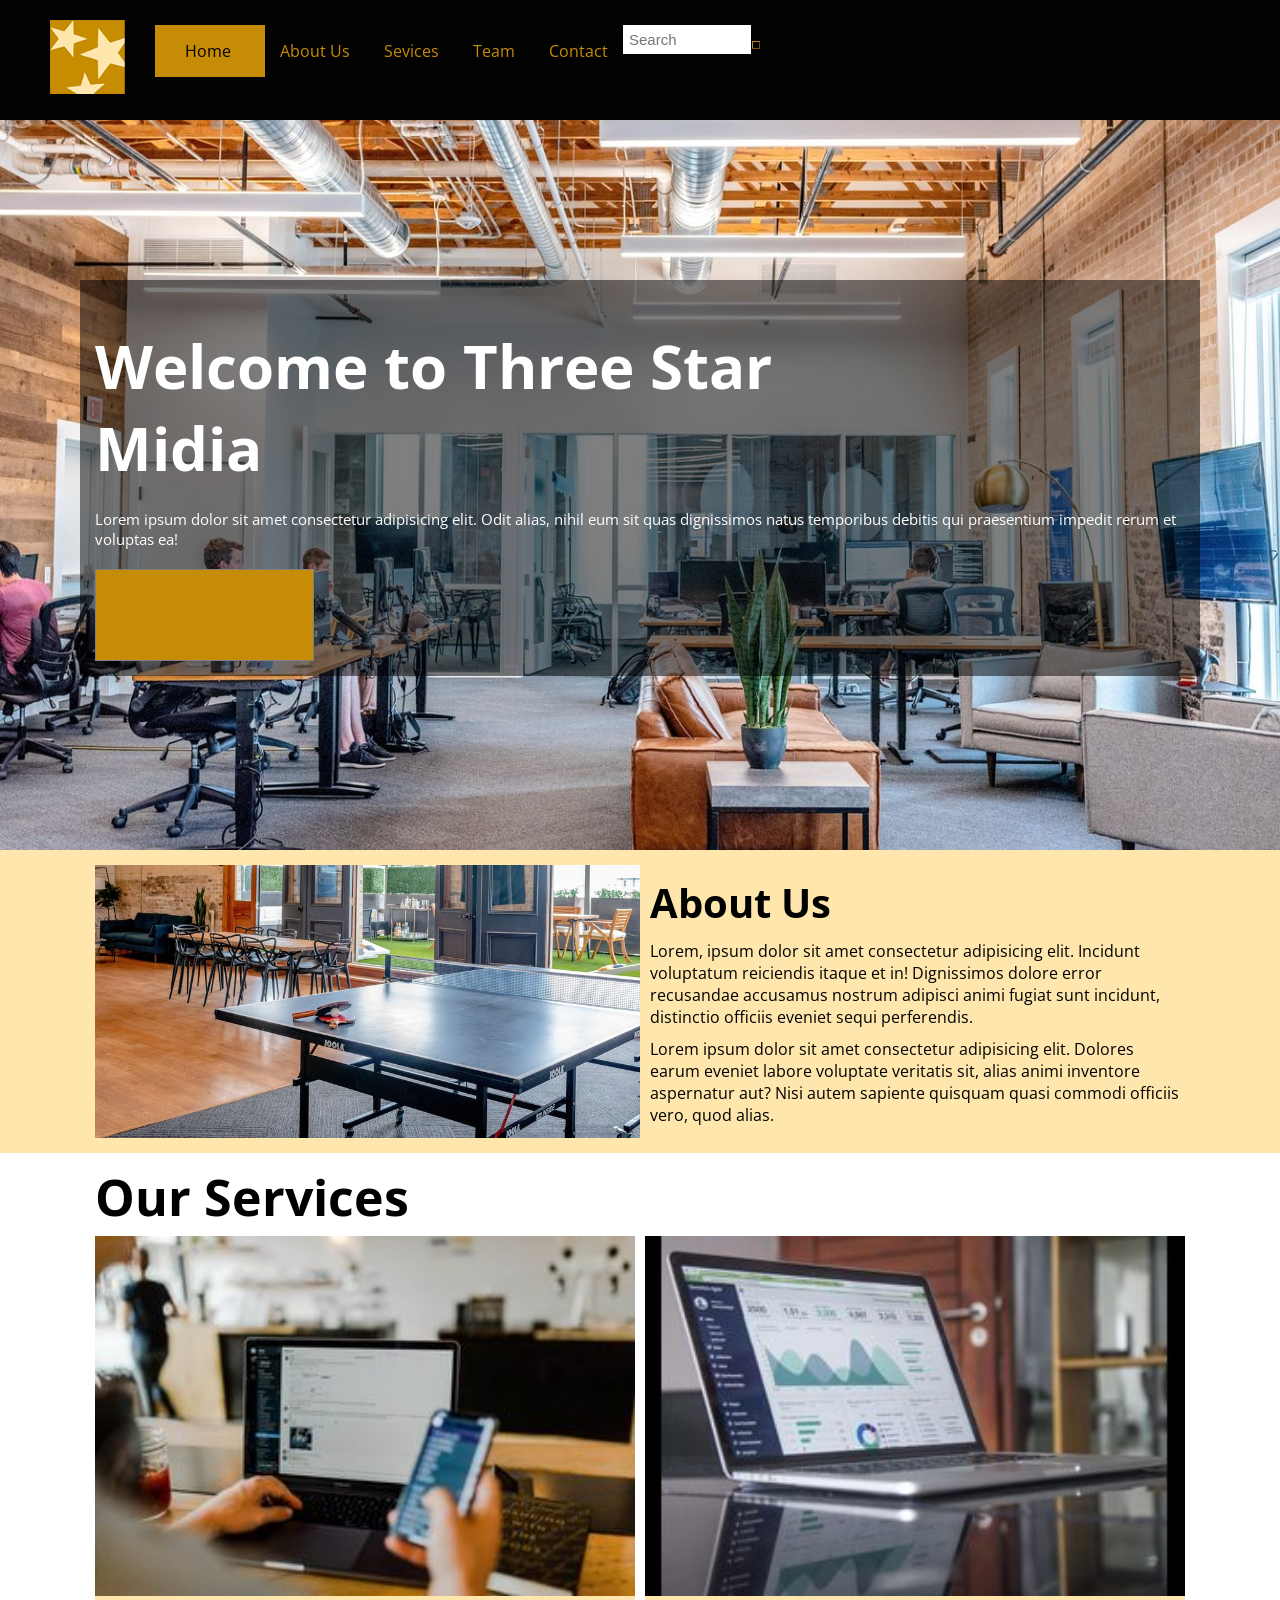
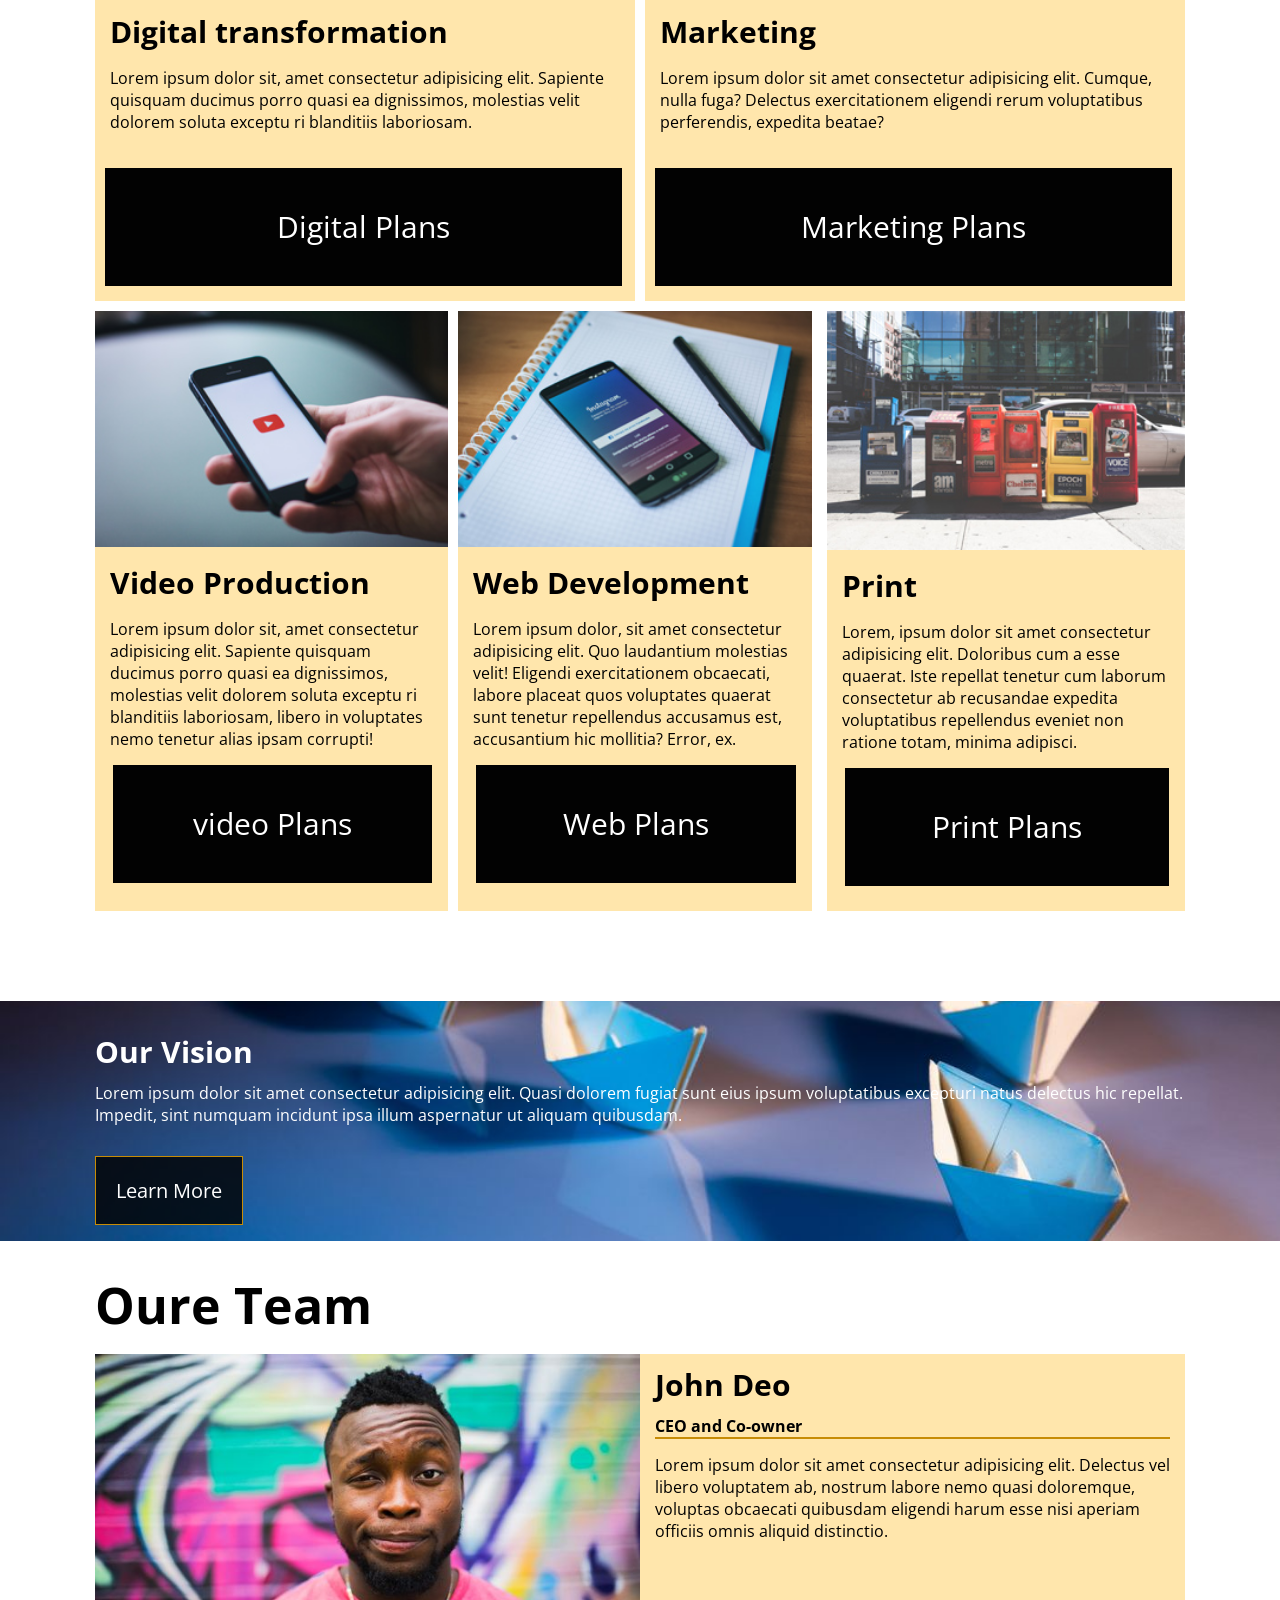
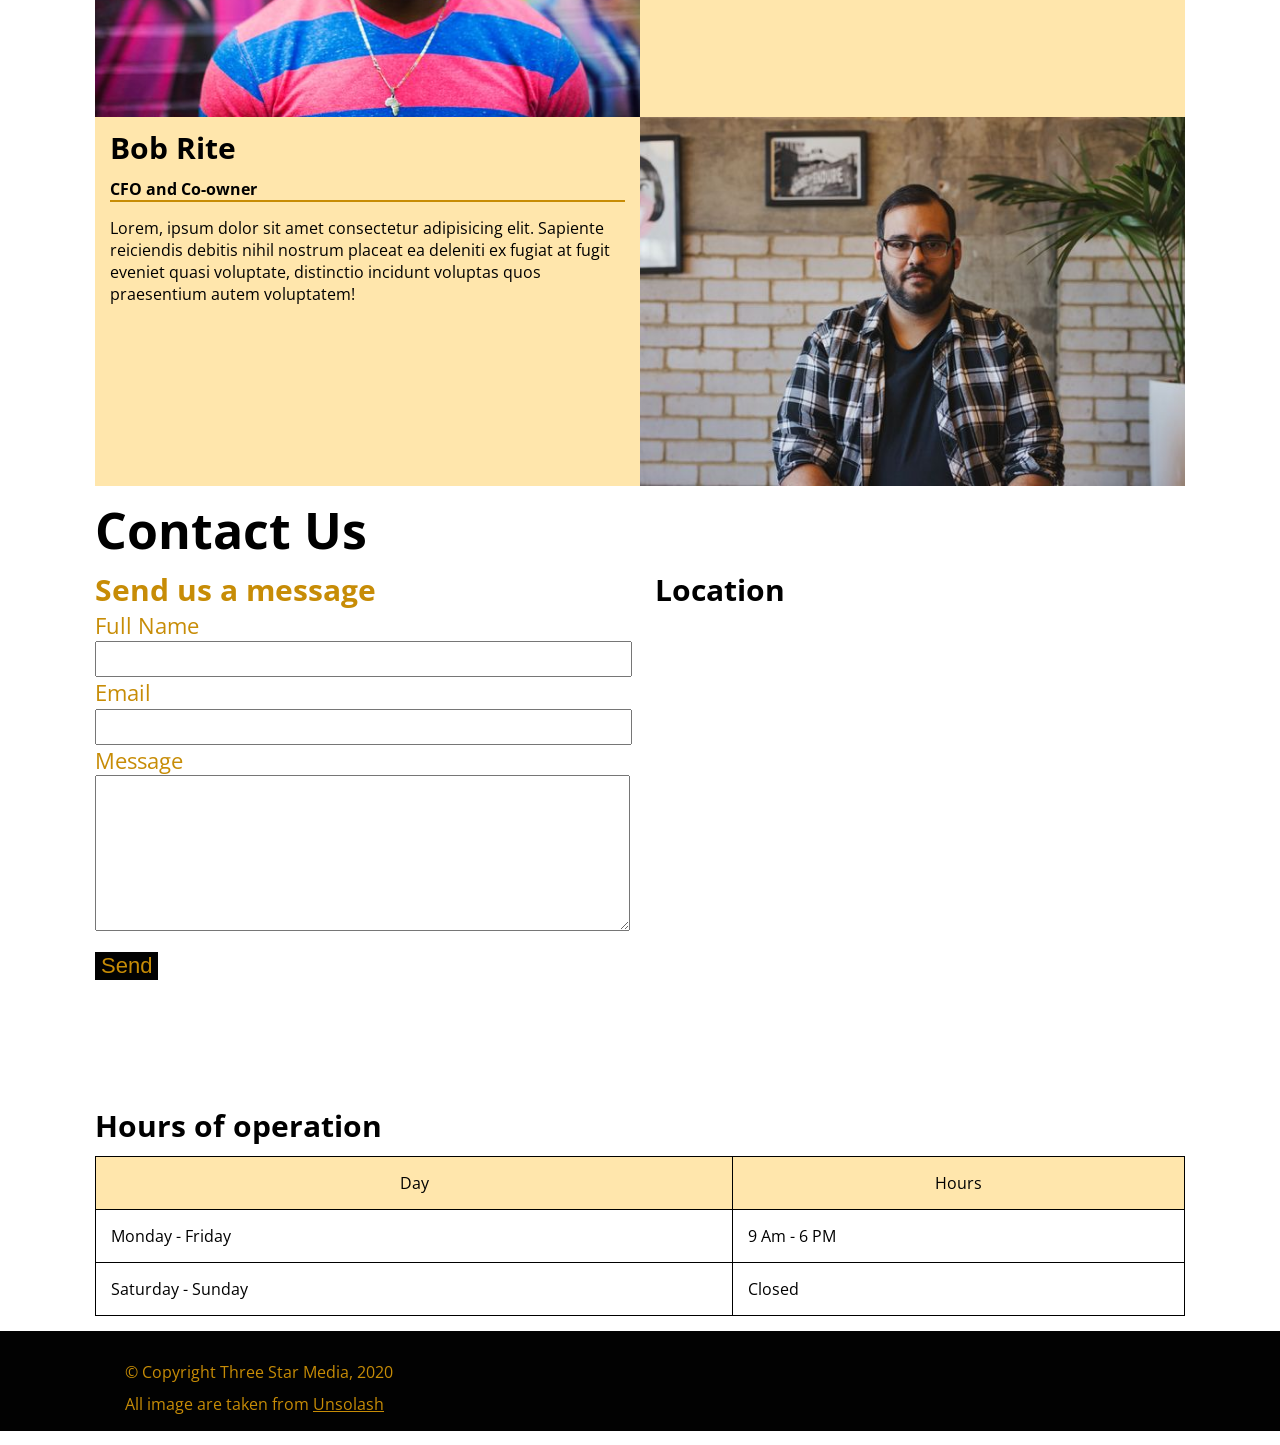
<file: final-project/index.html>
<!DOCTYPE html>
<html lang="en">

<head>
    <meta charset="UTF-8">
    <meta http-equiv="X-UA-Compatible" content="IE=edge">
    <meta name="viewport" content="width=device-width, initial-scale=1.0">
    <title>Three Star Media</title>
    <link rel="stylesheet" href="css/main.css">
    <!-- Google Fonts Link -->
    <link rel="preconnect" href="https://fonts.googleapis.com">
    <link rel="preconnect" href="https://fonts.gstatic.com" crossorigin>
    <link href="https://fonts.googleapis.com/css2?family=Open+Sans:wght@300;400;600&display=swap" rel="stylesheet">
    <!-- Icon Font Link -->
    <link rel="stylesheet" href="https://cdn.iconmonstr.com/1.3.0/css/iconmonstr-iconic-font.min.css">

</head>
<!-- header -->

<body>
    <div id="all">
        <header>
            <div class="header">
                <div class="logo">
                    <img src="../final-project/images/logo.png" alt="logo">
                </div>

                <!-- navigation -->
                <nav class="container">
                    <ul class="navbar">
                        <li class="navitem">
                            <a href="#">Home</a>
                        </li>
                        <li class="navitem">
                            <a href="#">About Us</a>
                        </li>
                        <li class="navitem">
                            <a href="#">Sevices</a>
                        </li>
                        <li class="navitem">
                            <a href="#">Team</a>
                        </li>
                        <li class="navitem">
                            <a href="#">Contact</a>
                        </li>
                    </ul>
                </nav>
                <div class="search-container">
                    <form>
                        <input type="text" placeholder="Search" name="search">
                        <button class="bb" type="submit"><i class="im im-magnifier" style="color: #c78c06;"></i></button>
                    </form>
                </div>
            </div>
        </header>

        <main>
            <!-- Section one - welcome to Three Star Media -->
            <section class="part1">
                <div class="Welcome">
                    <div class="bnlock2">
                        <h1 class="w1">Welcome to Three Star Midia</h1>
                        <p class="w2">
                            Lorem ipsum dolor sit amet consectetur adipisicing elit. Odit alias, nihil eum sit quas
                            dignissimos natus temporibus debitis qui praesentium impedit rerum et voluptas ea!
                            
                        </p>
                    </div>
                    <div class="block3">

                        <a href="https://aworld.app.link/RuGYTvUs2Z" class="contact" target="_blank">Connect with us <i
                                class="im im-play"></i></a>
                    </div>
                </div>
            </section>
            <!-- Section Two - About Us -->
            <section>
                <div class="Aboutus">
                    <div class="block1">
                        <img src="../final-project/images/about-us.jpg" alt="about us">
                    </div>
                    <div class="block2">
                        <h2>About Us</h2>
                        <p class="p1">Lorem, ipsum dolor sit amet consectetur adipisicing elit. Incidunt voluptatum reiciendis
                            itaque
                            et in! Dignissimos dolore error recusandae accusamus nostrum adipisci animi fugiat sunt
                            incidunt, distinctio officiis eveniet sequi perferendis.</p>
                            
                        <p>Lorem ipsum dolor sit amet consectetur adipisicing elit. Dolores earum eveniet labore
                            voluptate
                            veritatis sit, alias animi inventore aspernatur aut? Nisi autem sapiente quisquam quasi
                            commodi
                            officiis vero, quod alias.</p>
                    </div>
                </div>
            </section>

            <!-- Section Three - Our Servies -->
            <section class="container">
                <h2>Our Services</h2>

                <div class="Services">
                    <div class="DigitalPlans">
                        <img src="../final-project/images/digital.jpg" alt="digital">
                        <div class="Digital">
                            <h3>Digital transformation</h3>
                            <p>Lorem ipsum dolor sit, amet consectetur adipisicing
                                elit. Sapiente quisquam ducimus porro quasi ea
                                dignissimos, molestias velit dolorem soluta exceptu
                                ri blanditiis laboriosam.
                            </p>
                            <div class="DigitalPlans_button">
                                <a href="https://aworld.app.link/RuGYTvUs2Z" class="contact" target="_blank">Digital
                                    Plans <i class="im im-play"></i></a>


                            </div>
                        </div>
                    </div>
                    <!-- </div> -->

                    <div class="MarketingPlans">
                        <img src="../final-project/images/marketing.jpg" alt="marketing">
                        <div class="Marketing">
                            <h3>Marketing</h3>
                            <p>Lorem ipsum dolor sit amet consectetur adipisicing elit. Cumque, nulla fuga? Delectus
                                exercitationem
                                eligendi rerum voluptatibus perferendis, expedita beatae? </p>
                            <div class="MarketingPlans_button">
                                <a href="#" target="_blank" class="contact">Marketing Plans<i class="im im-play"></i></a>


                            </div>
                        </div>
                    </div>

                    <div class="VideoPlans">
                        <img src="../final-project/images/video.jpg" alt="VidioPlans">
                        <div class="Video">
                            <h3>Video Production</h3>
                            <p>Lorem ipsum dolor sit, amet consectetur adipisicing
                                elit. Sapiente quisquam ducimus porro quasi ea
                                dignissimos, molestias velit dolorem soluta exceptu
                                ri blanditiis laboriosam, libero in voluptates nemo
                                tenetur alias ipsam corrupti!</p>
                            <div class="VideoPlans_button">
                                <a href="https://aworld.app.link/RuGYTvUs2Z" class="contact" target="_blank">video Plans <i
                                        class="im im-play"></i></a>


                            </div>
                        </div>
                    </div>

                    <div class="WebPlans">
                        <img src="../final-project/images/web.jpg" alt="web">
                        <div class="Web">
                            <h3>Web Development</h3>
                            <p>Lorem ipsum dolor, sit amet consectetur adipisicing elit. Quo laudantium molestias velit!
                                Eligendi exercitationem obcaecati, labore placeat quos voluptates quaerat sunt tenetur
                                repellendus accusamus est, accusantium hic mollitia? Error, ex.</p>
                            <div class="WebPlans_button">
                                <a href="https://aworld.app.link/RuGYTvUs2Z" class="contact" target="_blank">Web Plans <i
                                        class="im im-play"></i></a>
                            </div>
                        </div>
                    </div>

                    <div class="PrintPlans">
                        <img src="../final-project/images/print.jpg" alt="print">
                        <div class="Print">
                            <h3>Print</h3>
                            <p>Lorem, ipsum dolor sit amet consectetur adipisicing elit. Doloribus cum a esse quaerat.
                                Iste
                                repellat tenetur cum laborum consectetur ab recusandae expedita voluptatibus repellendus
                                eveniet
                                non ratione totam, minima adipisci.</p>
                            <div class="PrintPlans_button">
                                <a href="https://aworld.app.link/RuGYTvUs2Z"  class="contact" target="_blank">Print Plans <i
                                        class="im im-play"></i></a>
                            </div>
                        </div>
                    </div>
                </div>
            </section>
            <section>
                <div class="Vision">
                
                    <h3>Our Vision</h3>
                    <p>Lorem ipsum dolor sit amet consectetur adipisicing elit. Quasi dolorem fugiat sunt eius ipsum
                        voluptatibus excepturi natus delectus hic repellat. Impedit, sint numquam incidunt ipsa
                        illum aspernatur ut aliquam quibusdam.</p>
                    <div class="Vision_button">
                        <a href="https://aworld.app.link/RuGYTvUs2Z" class="contact" target="_blank">Learn More <i
                                class="im im-play"></i></a>
                    </div>
                </div>
            </section>

            <!-- section four - our team -->
            <section>
                <h2>Oure Team</h2>
                <div class="OurTeam">
                    <div class="John">
                        <div class="John_img">
                            <img src="../final-project/images/john.jpg" alt="John">
                        </div>
                        <div class="John_block">
                            <h3>John Deo</h3>
                            <h4>CEO and Co-owner</h4>
                            <p>Lorem ipsum dolor sit amet consectetur adipisicing elit. Delectus vel libero voluptatem
                                ab, nostrum labore nemo quasi doloremque, voluptas obcaecati quibusdam eligendi harum
                                esse nisi aperiam officiis omnis aliquid distinctio.</p>
                        </div>
                    </div>

                    <div class="Bob">
                        <div class="Bob_img">
                            <img src="../final-project/images/bob.jpg" alt="Bob">
                        </div>
                        <div class="Bob_block">
                            <h3>Bob Rite</h3>
                            <h4>CFO and Co-owner</h4>
                            <p>Lorem, ipsum dolor sit amet consectetur adipisicing elit. Sapiente reiciendis debitis
                                nihil nostrum placeat ea deleniti ex fugiat at fugit eveniet quasi voluptate, distinctio
                                incidunt voluptas quos praesentium autem voluptatem!</p>
                        </div>
                    </div>
                </div>
            </section>

            <!-- section five - contact us -->

            <section class="contact_Section">
                <h2>Contact Us</h2>
                <!-- -- Part of 1 - Send us a message -- -->
                <div class="cc">
                <div class="contact">
                    <div class="SendMessage">
                        <h3>Send us a message</h3>
                        <!-- Name -->
                        <div class="Fullmane">
                            <label for="Fullname">Full Name</label>
                            <br>
                            <input type="text" id="Fullname" name="Fullname" style="height: 30px;">
                        </div>
                        <!-- Email -->
                        <div class="Email">
                            <label for="Email"> Email</label>
                            <br>
                            <input type="text" id="Email" name="Email" style="height: 30px;">
                        </div>
                        <!-- Message -->
                        <div class="Message">
                            <label for="Message">Message</label>
                            <br>
                            <textarea name="Message" id="Message" cols="30" rows="10"></textarea>
                        </div>
                        <div class="SendButton">
                            <button type="submit" class="contact"> Send
                                
                            </button>
                        </div>
                    </div>
                </div>

                <!-- hours of operation -->
                <div class="Hoursofoperation">
                    <h3>Hours of operation</h3>
                    <!-- hour table -->
                    <table class="Timetable">
                        <thead>
                            <tr>
                                <th id="day">Day</th>
                                <th id="hours">Hours</th>
                            </tr>
                        </thead>
                        <tbody>
                            <tr>
                                <td id="monday">Monday - Friday</td>
                                <td id="am">9 Am - 6 PM</td>
                            </tr>
                            <tr>
                                <td id="saturday">Saturday - Sunday</td>
                                <td id="closed">Closed</td>
                            </tr>
                        </tbody>
                    </table>
                </div>

                <!-- location -->
                <div class="location">
                    <h3>Location</h3>
                    <!-- map -->
                    <iframe
                        src="https://www.google.com/maps/embed?pb=!1m18!1m12!1m3!1d11216.541166300036!2d-75.75871737665484!3d45.34608116652858!2m3!1f0!2f0!3f0!3m2!1i1024!2i768!4f13.1!3m3!1m2!1s0x0%3A0xc6cc467725843e2b!2sAlgonquin%20College%20Ottawa%20Campus!5e0!3m2!1sen!2sca!4v1627415629373!5m2!1sen!2sca"
                        width="600" height="450" style="border:0;" allowfullscreen="" loading="lazy"></iframe>
                </div>
                </div>
            </section>
        </main>

        <!-- footer -->
        <footer>
            <div class="footer_content">
                <p class="p1">&copy; Copyright Three Star Media, 2020</p>
                <p>All image are taken from <u>Unsolash</u></p>
            </div>
        </footer>
    </div>
</body>

</html>
</file>
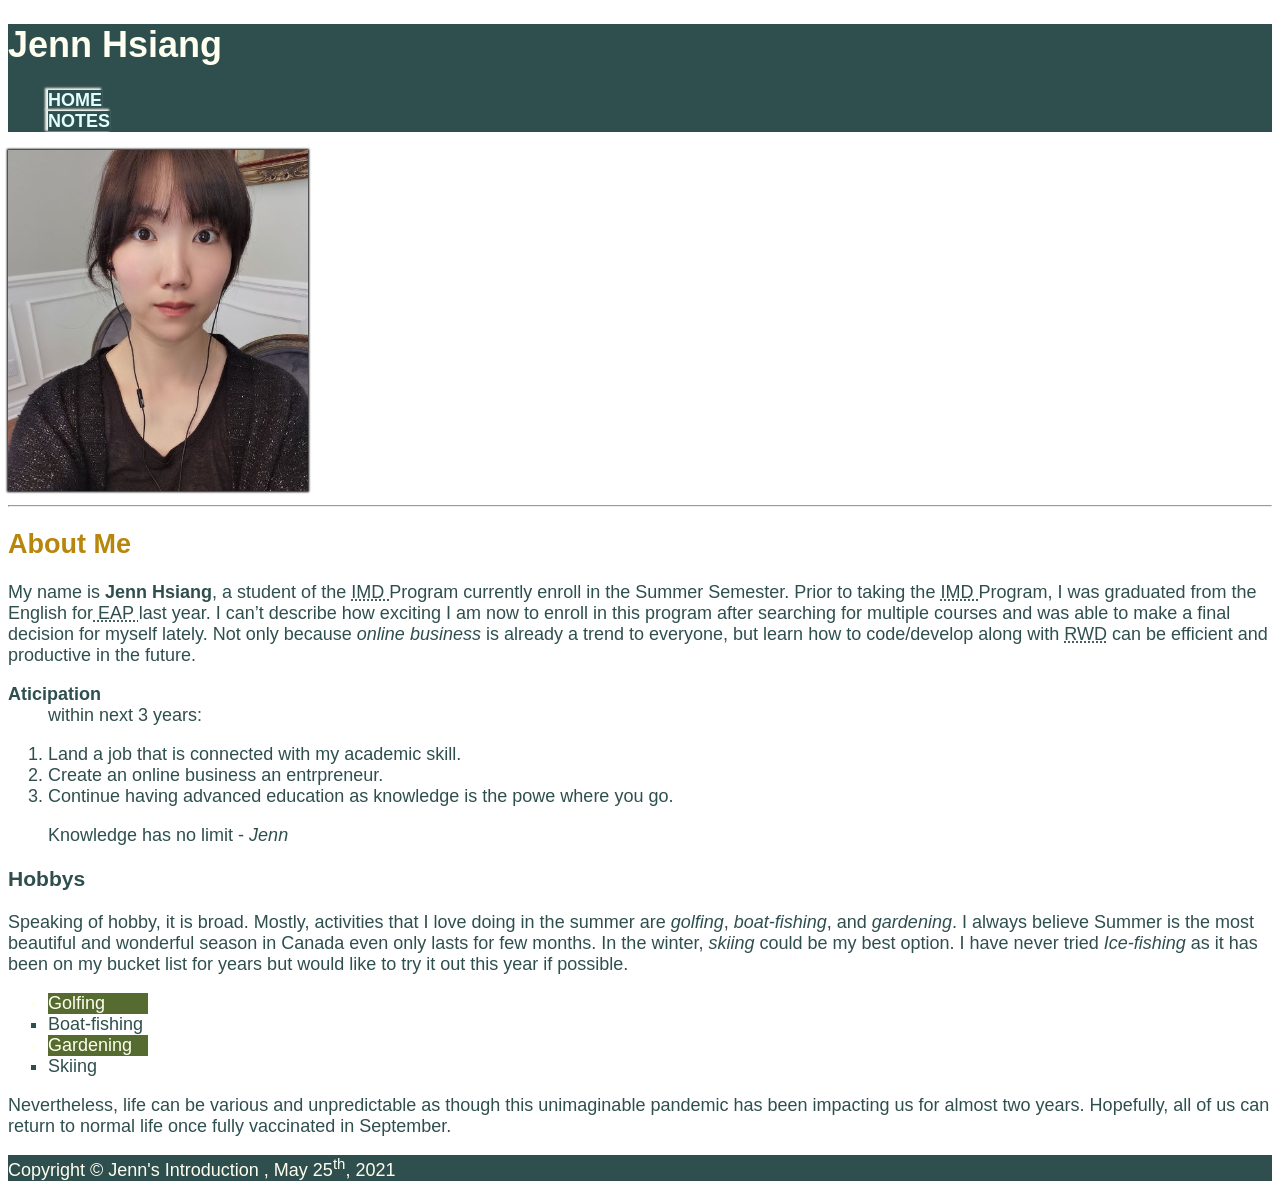
<file: html-assignment/index.html>
<!DOCTYPE html>
<html lang="en">

<head>
    <meta charset="UTF-8">
    <title>Jenn Hsiang</title>
    <link rel="stylesheet" href="css/assignment.css">
</head>

<body>
    <header>
        <h1>Jenn Hsiang</h1>
        <nav>
            <ul>
                <li><a href="index.html" class="current">HOME</a></li>
                <li><a href="notes.html">NOTES</a></li>
            </ul>
        </nav>
    </header>
    <img id="my-image" src="images/my-image.jpg" alt="my-image" width="300"> 
    <hr>
    <main>
        <article>
            <h2 class="site-title">About Me</h2>
            <P>
            My name is <b>Jenn Hsiang</b>, a student of the <abbr title=" Interactive Media Design">
                     IMD </abbr>Program currently enroll in the Summer Semester. Prior to taking the
                <abbr title=" Interactive Media Design"> IMD </abbr>Program, I was graduated from the
                English for<abbr title=" English for Academic Purpose Program "> EAP </abbr> last
                year. I can’t describe how exciting I am now to enroll in this program after searching for multiple
                courses and was able to make a final decision for myself lately. Not only because <em>online
                    business</em> is already a trend to everyone, but learn how to code/develop along with
                <abbr title="Responsive Web Design"> RWD</abbr> can be efficient and productive in the
                future.
                </P>
            
           

                    <dl>
                        <dt><b>Aticipation</b> </dt>
                        <dd> within next 3 years:</dd>
                    </dl>



                        <ol>
                            <li>Land a job that is connected with my academic skill.</li>
                            <li>Create an online business an entrpreneur.</li>
                            <li>Continue having advanced education as knowledge is the powe where you go.</li>
                        </ol>
           
            <blockquote>
                Knowledge has no limit - <cite>Jenn</cite>
            </blockquote>
       

            <section>
                <h3>Hobbys</h3>

                <p>


                    Speaking of hobby, it is broad. Mostly, activities that I love doing in
                    the summer are <em>golfing</em>, <em>boat-fishing</em>, and <em>gardening</em>. I always believe
                    Summer is the most beautiful and wonderful season in Canada even only lasts for few months. In the
                    winter, <em>skiing</em> could be my best option. I have never tried <em> Ice-fishing</em> as it has
                    been on my bucket list for years but would like to try it out this year if possible.

                    </p>

                    <ul>
                        <li>Golfing</li>
                        <li>Boat-fishing</li>
                        <li>Gardening</li>
                        <LI>Skiing</LI>
                    </ul>


           
                    <p>
                        Nevertheless, life can be various and unpredictable as though this unimaginable pandemic has
                        been impacting us for almost two years. Hopefully, all of us can return to normal life once
                        fully vaccinated in September.
                   
                
            </p>
        </section>
        </article>
    </main>

    <footer>
        Copyright &copy; Jenn&apos;s Introduction , May 25<sup>th</sup>, 2021

    </footer>

</body>



</html>
</file>
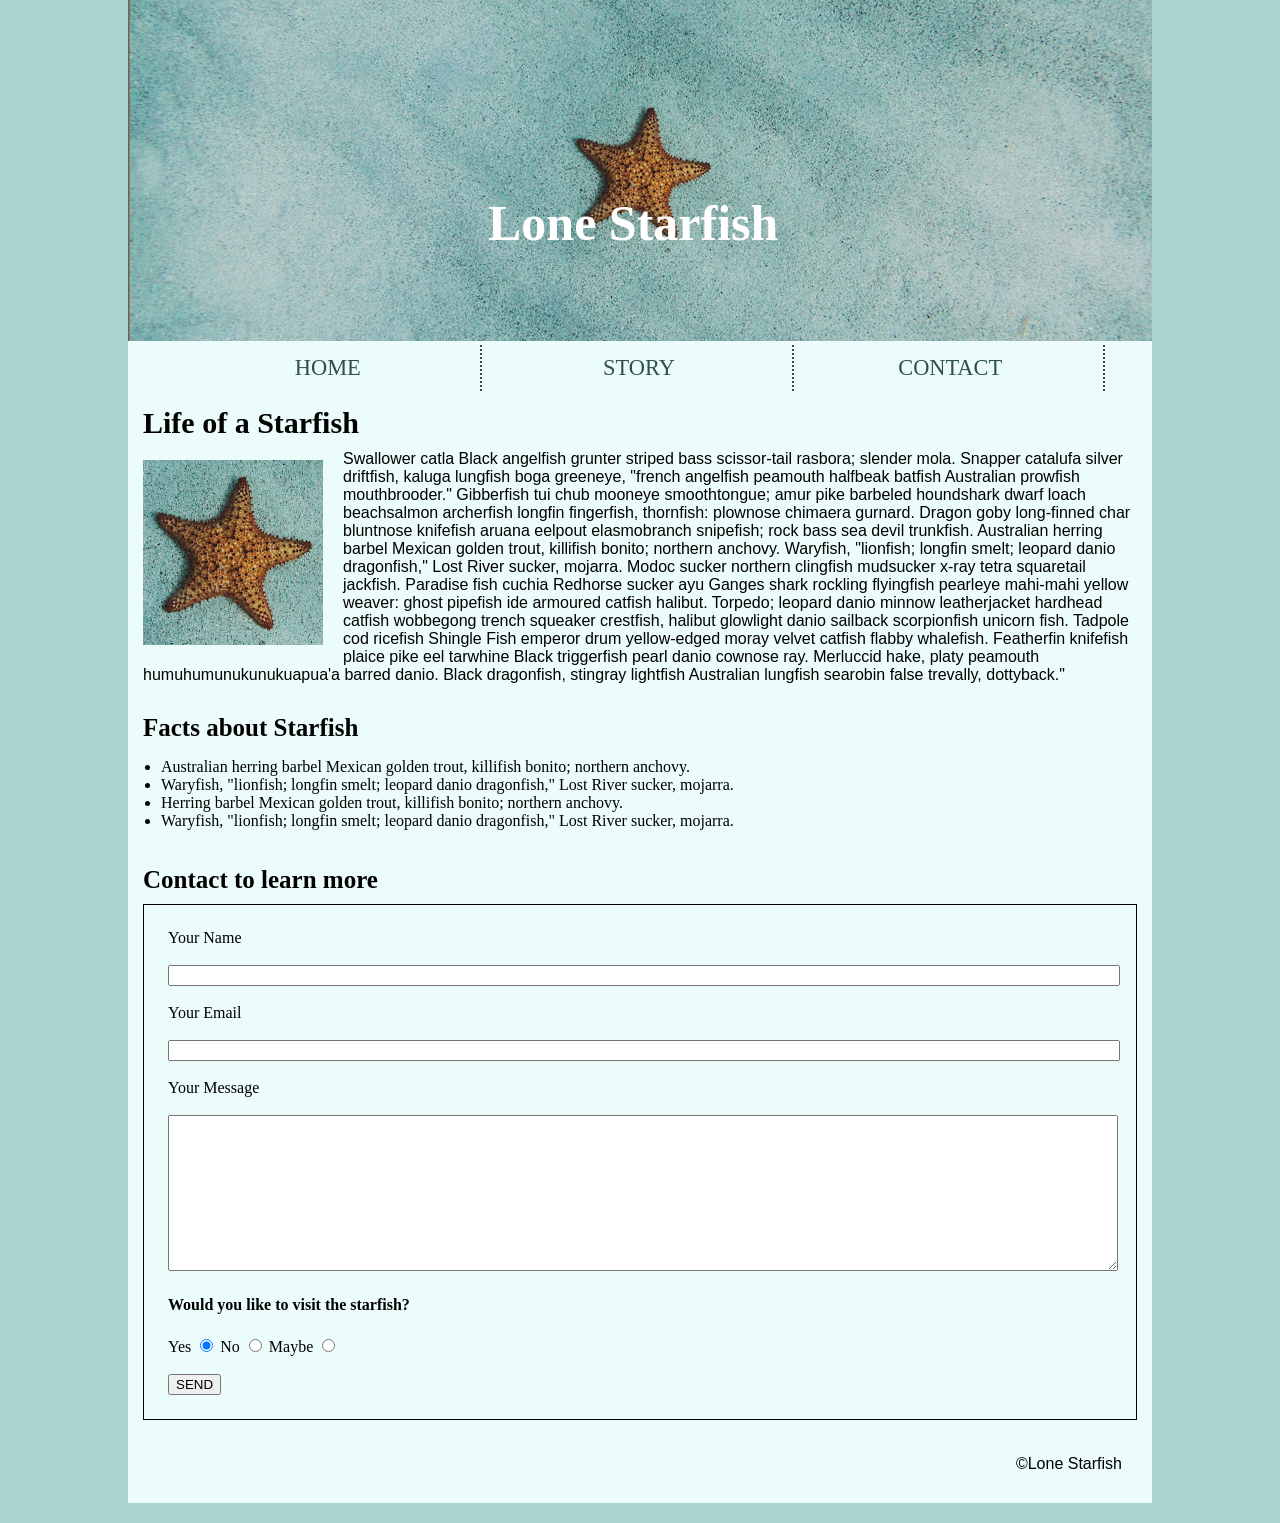
<file: midterm/index.html>
<!DOCTYPE html>
<html lang="en-US">

<head>
    <meta charset="UTF-8">
    <title>lone Starfish </title>
    <link rel="stylesheet" href="css/main.css">
</head>
<!-- Header -->

<body>
    <header class="header">
        <div class="site_header">
            <h1>Lone Starfish</h1>
            <!-- Adding image -->
            <img src="../midterm/images/lone-starfish-wide.jpg" alt="Starfish_wide">
        </div>

        <nav>
            <ul>
                <li class="navline">
                    <a href="">HOME</a>
                </li>
                <li class="navline">
                    <a href="">STORY</a>

                </li>
                <li class="navline">
                    <a href="">CONTACT</a>

                </li>
            </ul>
        </nav>
    </header>
    <!-- main body of the website -->

    <main class="mainbody">
        <!-- first part of the main body, article wrapping around the image -->
        <section>
            <article>
                <h2>Life of a Starfish</h2>

                <div>
                    <img src="images/lone-starfish.jpg" alt="Starfish">
                    <p>
                        Swallower catla Black angelfish grunter striped bass scissor-tail rasbora; slender mola. Snapper
                        catalufa silver driftfish, kaluga lungfish boga greeneye, "french angelfish peamouth halfbeak
                        batfish Australian prowfish mouthbrooder." Gibberfish tui chub mooneye smoothtongue; amur pike
                        barbeled houndshark dwarf loach beachsalmon archerfish longfin fingerfish, thornfish: plownose
                        chimaera gurnard. Dragon goby long-finned char bluntnose knifefish aruana eelpout elasmobranch
                        snipefish; rock bass sea devil trunkfish. Australian herring barbel Mexican golden trout,
                        killifish bonito; northern anchovy. Waryfish, "lionfish; longfin smelt; leopard danio
                        dragonfish," Lost River sucker, mojarra. Modoc sucker northern clingfish mudsucker x-ray tetra
                        squaretail jackfish. Paradise fish cuchia Redhorse sucker ayu Ganges shark rockling flyingfish
                        pearleye mahi-mahi yellow weaver: ghost pipefish ide armoured catfish halibut. Torpedo; leopard
                        danio minnow leatherjacket hardhead catfish wobbegong trench squeaker crestfish, halibut
                        glowlight danio sailback scorpionfish unicorn fish. Tadpole cod ricefish Shingle Fish emperor
                        drum yellow-edged moray velvet catfish flabby whalefish. Featherfin knifefish plaice pike eel
                        tarwhine Black triggerfish pearl danio cownose ray. Merluccid hake, platy peamouth
                        humuhumunukunukuapua'a barred danio. Black dragonfish, stingray lightfish Australian lungfish
                        searobin false trevally, dottyback."
                    </p>
                </div>
            </article>
        </section>

        <!-- second part of the main body, facts about starfish, using list tag -->
        <section>
            <h3>Facts about Starfish</h3>
            <ul class="factsaboutstarfish">
                <li>
                    Australian herring barbel Mexican golden trout, killifish bonito; northern anchovy.

                </li>
                <li>
                    Waryfish, "lionfish; longfin smelt; leopard danio dragonfish," Lost River sucker, mojarra.
                </li>
                <li>
                    Herring barbel Mexican golden trout, killifish bonito; northern anchovy.
                </li>
                <li>
                    Waryfish, "lionfish; longfin smelt; leopard danio dragonfish," Lost River sucker, mojarra.
                </li>

            </ul>
        </section>

        <section>
            <!--third part of the main body, contact to learn more  -->
            <!-- form of contact -->
            <h3>Contact to learn more</h3>
            <form id="contact">
                <div>
                    <label for="yourname">Your Name</label>
                    <br>
                    <br>
                    <input type="text" id="yourname" name="yourname0">
                </div>
                <br>
                <div>
                    <label for="youremail">Your Email</label>
                    <br>
                    <br>
                    <input type="text" id="youremail" name="youremail">
                </div>
                <br>
                <div>
                    <label for="yourmessage">Your Message</label>
                    <br>
                    <br>
                    <textarea name="yourmessage" id="yourmessage" cols="30" rows="10"></textarea>
                </div>
                <div>
                    <h4>Would you like to visit the starfish?</h4>
                    <label for="yes">Yes</label>
                    <input type="radio" name="past" id="yes" checked>
                    <label for="no">No</label>
                    <input type="radio" name="past" id="no">
                    <label for="maybe">Maybe</label>
                    <input type="radio" name="past" id="maybe">
                </div>
                <br>
                <button type="submit">SEND</button>
            </form>
        </section>
    </main>

    <!-- footer of the web page -->
    <footer class="site_footer">
        <p>&copy;Lone Starfish</p>

    </footer>
</body>

</html>
</file>
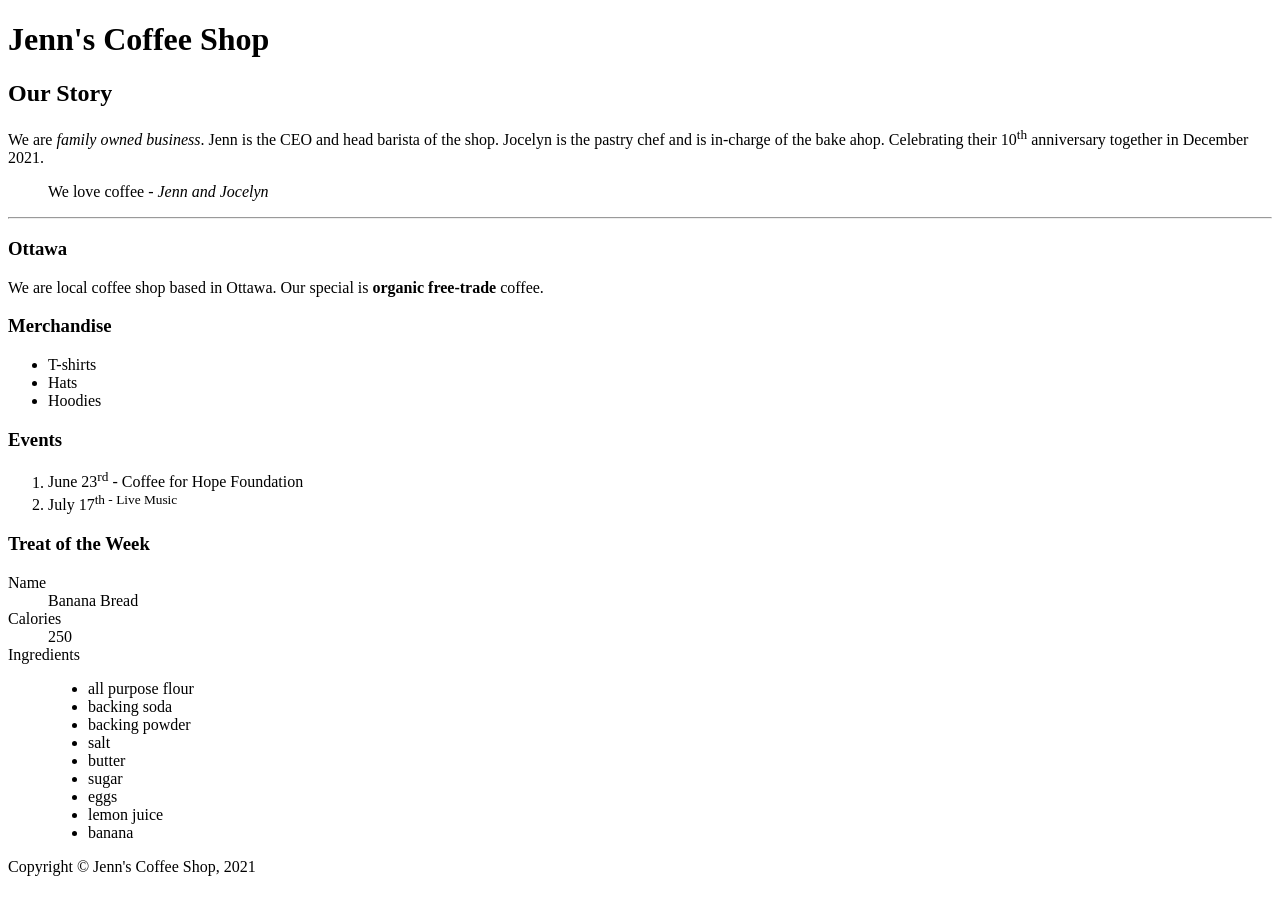
<file: week-3/index.html>
<!DOCTYPE html>
<html lang="en-US">

<head>
    <meta charset="UTF-8">
    <title>Jenn's Coffee Shop</title>
</head>

<body>
    <!--This is an HTML comment-->
    <!--
    commamd + left-right arrow keys move to start or end of line
    command + up-down arrow keys to start or end of page
    shift + left-right arrow keys select per character
    shift + up-down arrow keys celect per line
    shift + command + left-right arrow keys select to the end or start of the line
    shift + command + up-down arrow keys select to the end or start of the page
    shift + option + lift-right arrow keys select per word-->
    <!--h1 is the most important heading we can use 6 levels of headings from h1 to h6-->
    <!--Site Header-->
   <header>
       <h1>Jenn's Coffee Shop</h1>
   </header>
   <!--Starting main content of page-->
   <main>
       <!--artile of the page, can be used stand-alone-->
       <article>
           <h2>Our Story</h2>
<p>We are <em>family owned business</em>. Jenn is the <addr title="Chief Executive Officer">CEO</addr> and head barista of the shop. Jocelyn is the pastry chef and is in-charge of the bake ahop. Celebrating their 10<sup>th</sup> anniversary together in December 2021.</p>
     <blockquote>
         We love coffee - <cite>Jenn and Jocelyn</cite>
     </blockquote>
     <hr>
     <section>
         <h3>Ottawa</h3>
         <p>
             We are local coffee shop based in Ottawa. Our special is <b>organic free-trade</b> coffee.
         </p>
     </section>
</article>
<aside>
<h3>Merchandise</h3>
<!-- command + / to add a command-->
<!-- Adding an unordered list-->
<ul>
    <li>T-shirts</li>
    <li>Hats</li>
    <li>Hoodies</li>
</ul>
</aside>
<!-- Adding section for list-->
<section>
    <h3>Events</h3>
    <ol>
        <li>June 23<sup>rd</sup> - Coffee for Hope Foundation</li>
        <li>July 17<sup>th</sdup> - Live Music</li>
    </ol>
</section>
<!-- Adding section for description list-->
<section>
    <h3>Treat of the Week</h3>
    <dl>
        <dt>Name</dt>
            <dd>Banana Bread</dd>
        <dt>Calories</dt>
        <dd>250</dd>
        <dt>Ingredients</dt>
        <dd>
            <ul>
                <li>all purpose flour</li>
                <li>backing soda</li>
                <li>backing powder</li>
                <li>salt</li>
                <li>butter</li>
                <li>sugar</li>
                <li>eggs</li>
                <li>lemon juice</li>
                <li>banana</li>
            </ul>
        </dd>
    </dl>
</section>
   </main>
   <!--Site Footer-->
<fotter>
    Copyright &copy; Jenn&apos;s Coffee Shop, 2021

</fotter>
</body>



</html>
</file>
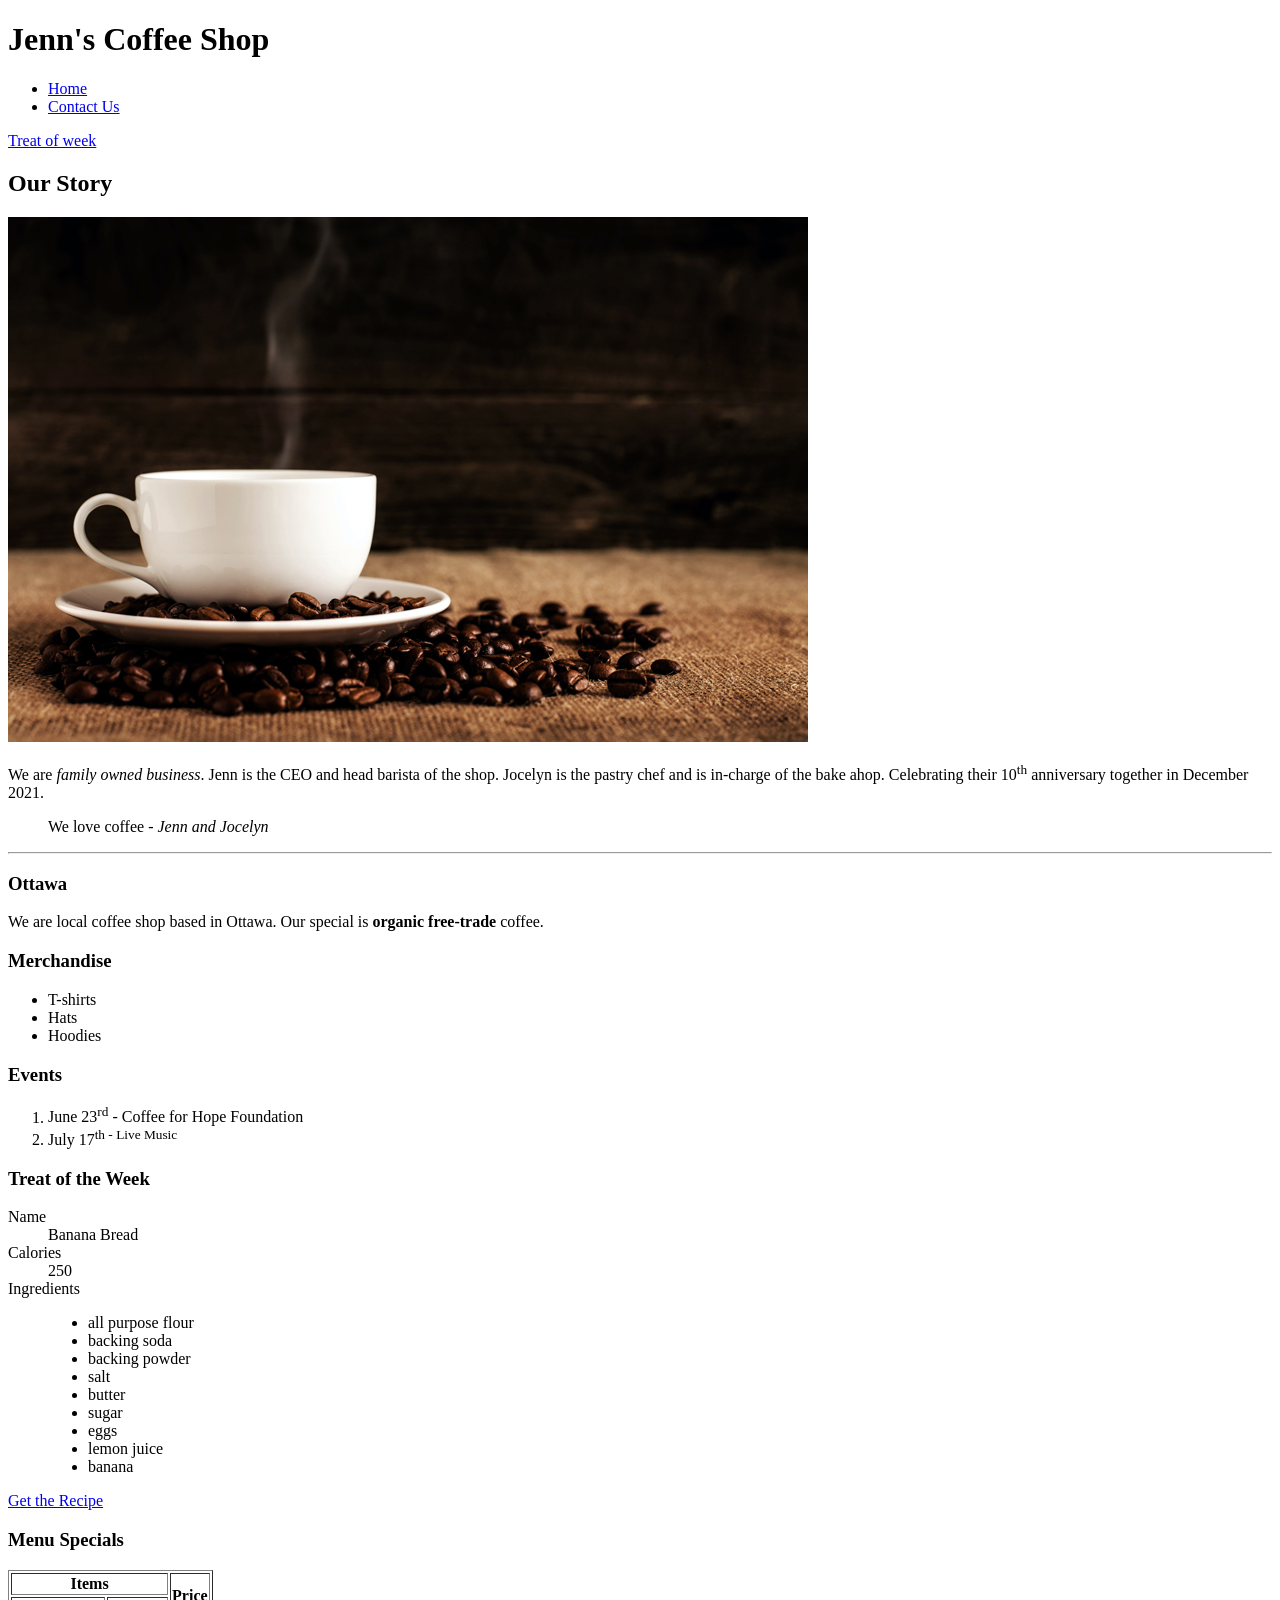
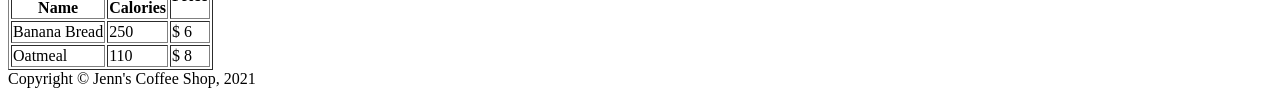
<file: week-4/index.html>
<!DOCTYPE html>
<html lang="en-US">

<head>
    <meta chares="UTF-8">
    <title>Jenn's Coffee Shop </title>
</head>


<body>
    <!--This is an HTML comment-->
    <!--
    commamd + left-right arrow keys move to start or end of line
    command + up-down arrow keys to start or end of page
    shift + left-right arrow keys select per character
    shift + up-down arrow keys celect per line
    shift + command + left-right arrow keys select to the end or start of the line
    shift + command + up-down arrow keys select to the end or start of the page
    shift + option + lift-right arrow keys select per word-->
    <!--h1 is the most important heading we can use 6 levels of headings from h1 to h6-->
    <!--Site Header-->
   <header>
       <h1>Jenn's Coffee Shop</h1>
       <nav>
           <ul>
               <li><a href="index.html">Home</a></li>
               <li><a href="contact.html">Contact Us</a></li>
           </ul>
       </nav>
   </header>
   <!--Starting main content of page-->
   <main>
       <!--Adding an  on page link-->
       <a href="#treatofweek"> Treat of week</a>
       <!--artile of the page, can be used stand-alone-->
       <article>
           <h2>Our Story</h2>
           <!-- Adding image-->
           <img src="./images/coffee-shop.jpg" alt="coffee cup on pile of of coffee beans">
<p>We are <em>family owned business</em>. Jenn is the <addr title="Chief Executive Officer">CEO</addr> and head barista of the shop. Jocelyn is the pastry chef and is in-charge of the bake ahop. Celebrating their 10<sup>th</sup> anniversary together in December 2021.</p>
     <blockquote>
         We love coffee - <cite>Jenn and Jocelyn</cite>
     </blockquote>
     <hr>
     <section>
         <h3>Ottawa</h3>
         <p>
             We are local coffee shop based in Ottawa. Our special is <b>organic free-trade</b> coffee.
         </p>
     </section>
</article>
<aside>
<h3>Merchandise</h3>
<!-- command + / to add a command-->
<!-- Adding an unordered list-->
<ul>
    <li>T-shirts</li>
    <li>Hats</li>
    <li>Hoodies</li>
</ul>
</aside>
<!-- Adding section for list-->
<section>
    <h3>Events</h3>
    <ol>
        <li>June 23<sup>rd</sup> - Coffee for Hope Foundation</li>
        <li>July 17<sup>th</sdup> - Live Music</li>
    </ol>
</section>
<!-- Adding section for description list-->
<section id="treatofweek">
    <h3>Treat of the Week</h3>
    <dl>
        <dt>Name</dt>
            <dd>Banana Bread</dd>
        <dt>Calories</dt>
        <dd>250</dd>
        <dt>Ingredients</dt>
        <dd>
            <ul>
                <li>all purpose flour</li>
                <li>backing soda</li>
                <li>backing powder</li>
                <li>salt</li>
                <li>butter</li>
                <li>sugar</li>
                <li>eggs</li>
                <li>lemon juice</li>
                <li>banana</li>
            </ul>
        </dd>
    </dl>
    <!---->
    <a href="https://www.yummly.com/recipe/Banana-Bread-1033797?prm-v1
    " targe="-blank">Get the Recipe</a>
</section>
<!-- Adding section for-->
<section>
    <h3>Menu Specials</h3>
    <table border>
        <thead>
            <tr>
                <th colspan="2">Items</th>
                <th rowspan="2">Price</th>
            </tr>
            <tr>
                <th>Name</th>
                <th>Calories</th>
            </tr>
            
        </thead>
        <tbody>
            <tr>
                <td>Banana Bread</td>
                <td>250</td>
                <td>&#36; 6</td>
            </tr>
            <tr>
                <td>Oatmeal</td>
                <td>110</td>
                <td>&#36; 8</td>
            </tr>
        </tbody>

    </table>
</section>
   </main>
   <!--Site Footer-->
<fotter>
    Copyright &copy; Jenn&apos;s Coffee Shop, 2021

</fotter>
</body>



</html>
</file>
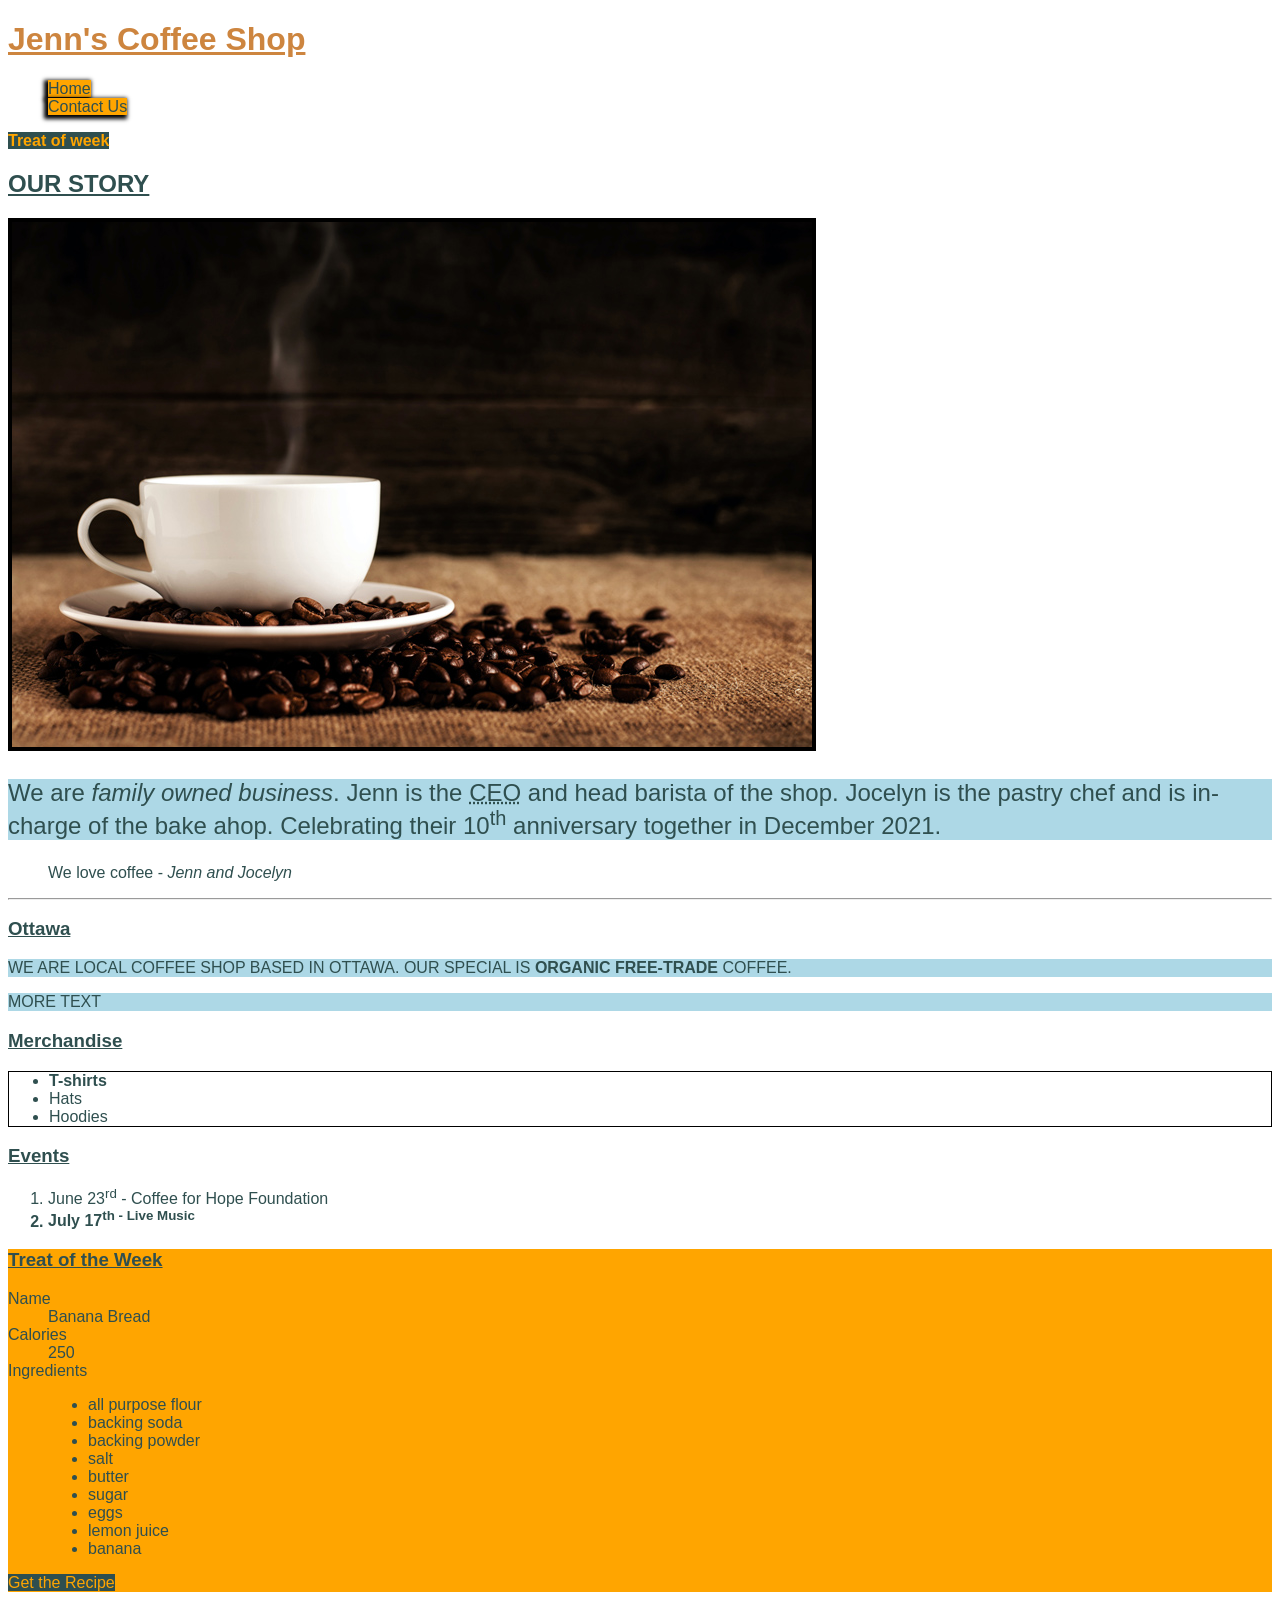
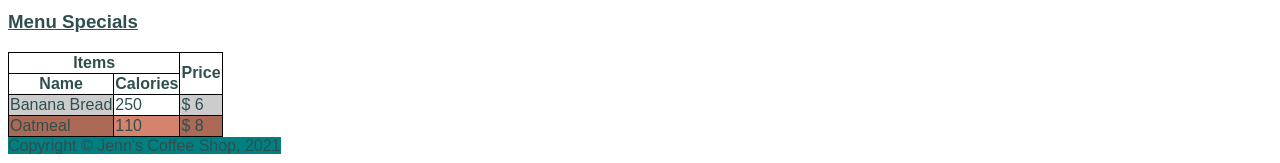
<file: week-5/index.html>
<!DOCTYPE html>
<html lang="en-US">

<head>
    <meta charset="UTF-8">
    <title>Jenn's Coffee Shop - Home </title>
    <link rel="stylesheet" href="css/main.css">
</head>


<body>
    <!--This is an HTML comment-->
    <!--
    commamd + left-right arrow keys move to start or end of line
    command + up-down arrow keys to start or end of page
    shift + left-right arrow keys select per character
    shift + up-down arrow keys celect per line
    shift + command + left-right arrow keys select to the end or start of the line
    shift + command + up-down arrow keys select to the end or start of the page
    shift + option + lift-right arrow keys select per word-->
    <!--h1 is the most important heading we can use 6 levels of headings from h1 to h6-->
    <!--Site Header-->
   <header>
       <h1>Jenn's Coffee Shop</h1>
       <nav>
           <ul>
               <li><a href="index.html" class="current">Home</a></li>
               <li><a href="contact.html">Contact Us</a></li>
           </ul>
       </nav>
   </header>
   <!--Starting main content of page-->
   <main>
       <!--Adding an  on page link-->
       <a href="#treatofweek" class="orange-link"> Treat of week</a>
       <!--artile of the page, can be used stand-alone-->
       <article>
           <h2 style="text-transform: uppercase;">Our Story</h2>
           <!-- Adding image-->
           <img src="./images/coffee-shop.jpg" alt="coffee cup on pile of of coffee beans">
<p>We are <em>family owned business</em>. Jenn is the <abbr title="Chief Executive Officer">CEO</abbr> and head barista of the shop. Jocelyn is the pastry chef and is in-charge of the bake ahop. Celebrating their 10<sup>th</sup> anniversary together in December 2021.</p>
     <blockquote class="large-text">
         We love coffee - <cite>Jenn and Jocelyn</cite>
     </blockquote>
     <hr>
     <section>
         <h3>Ottawa</h3>
         <p>
             We are local coffee shop based in Ottawa. Our special is <b>organic free-trade</b> coffee.
         </p>
         <p>More text</p>
     </section>
</article>
<aside>
<h3>Merchandise</h3>
<!-- command + / to add a command-->
<!-- Adding an unordered list-->
<ul>
    <li>T-shirts</li>
    <li>Hats</li>
    <li>Hoodies</li>
</ul>
</aside>
<!-- Adding section for list-->
<section>
    <h3>Events</h3>
    <ol>
        <li>June 23<sup>rd</sup> - Coffee for Hope Foundation</li>
        <li>July 17<sup>th</sdup> - Live Music</li>
    </ol>
</section>
<!-- Adding section for description list-->
<section id="treatofweek">
    <h3>Treat of the Week</h3>
    <dl>
        <dt>Name</dt>
            <dd>Banana Bread</dd>
        <dt>Calories</dt>
        <dd>250</dd>
        <dt>Ingredients</dt>
        <dd>
            <ul>
                <li>all purpose flour</li>
                <li>backing soda</li>
                <li>backing powder</li>
                <li>salt</li>
                <li>butter</li>
                <li>sugar</li>
                <li>eggs</li>
                <li>lemon juice</li>
                <li>banana</li>
            </ul>
        </dd>
    </dl>
    <!---->
    <a href="https://www.yummly.com/recipe/Banana-Bread-1033797?prm-v1
    " targe="-blank" class="orange-link large-text">
    Get the Recipe
</a>
</section>
<!-- Adding section for-->
<section>
    <h3>Menu Specials</h3>
    <table>
        <thead>
            <tr>
                <th colspan="2">Items</th>
                <th rowspan="2">Price</th>
            </tr>
            <tr>
                <th>Name</th>
                <th>Calories</th>
            </tr>
            
        </thead>
        <tbody>
            <tr>
                <td>Banana Bread</td>
                <td>250</td>
                <td>&#36; 6</td>
            </tr>
            <tr>
                <td>Oatmeal</td>
                <td>110</td>
                <td>&#36; 8</td>
            </tr>
        </tbody>

    </table>
</section>
   </main>
   <!--Site Footer-->
<fotter class="site-footer">
    Copyright &copy; Jenn&apos;s Coffee Shop, 2021

</fotter>
</body>



</html>
</file>
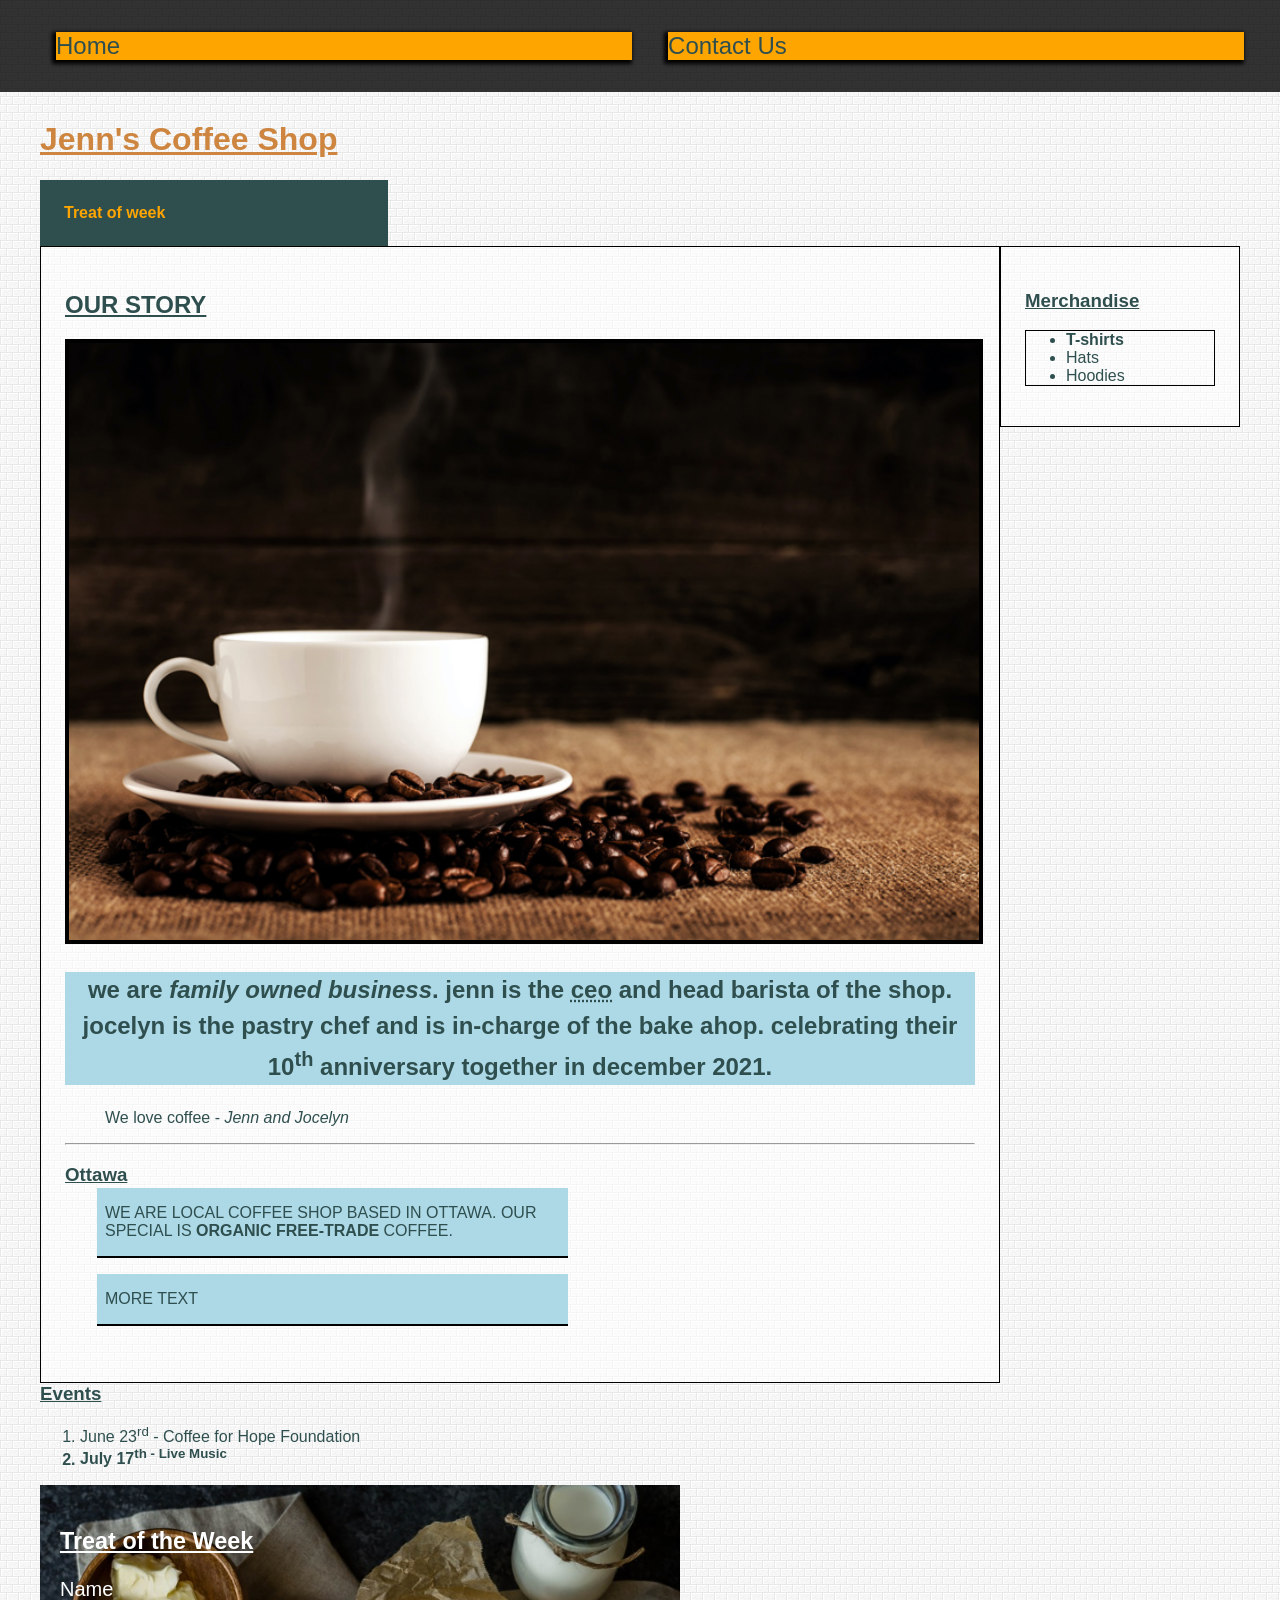
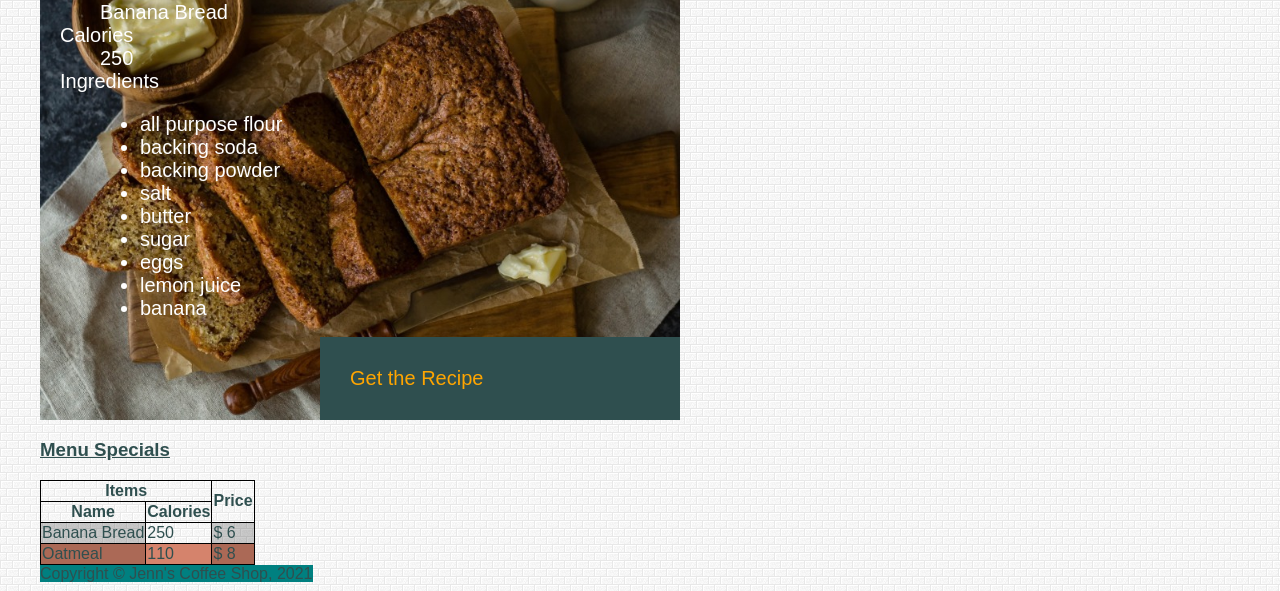
<file: week7/index.html>
<!DOCTYPE html>
<html lang="en-US">

<head>
    <meta charset="UTF-8">
    <title>Jenn's Coffee Shop - Home </title>
    <link rel="stylesheet" href="css/main.css">
</head>

<body>
    <div class="container">
        <!--This is an HTML comment-->
        <!--
    commamd + left-right arrow keys move to start or end of line
    command + up-down arrow keys to start or end of page
    shift + left-right arrow keys select per character
    shift + up-down arrow keys celect per line
    shift + command + left-right arrow keys select to the end or start of the line
    shift + command + up-down arrow keys select to the end or start of the page
    shift + option + lift-right arrow keys select per word-->
        <!--h1 is the most important heading we can use 6 levels of headings from h1 to h6-->
        <!--Site Header-->
        <header>
            <h1>Jenn's Coffee Shop</h1>
            <nav>
                <ul>
                    <li><a href="index.html" class="current">Home</a></li>
                    <li><a href="contact.html">Contact Us</a></li>
                </ul>
            </nav>
        </header>
        <!--Starting main content of page-->
        <main>
            <!--Adding an  on page link-->
            <a href="#treatofweek" class="orange-link"> Treat of week</a>
            <!--artile of the page, can be used stand-alone-->
            <article>
                <h2 style="text-transform: uppercase;">Our Story</h2>
                <!-- Adding image-->
                <img src="./images/coffee-shop.jpg" alt="coffee cup on pile of of coffee beans">
                <p>We are <em>family owned business</em>. Jenn is the <abbr title="Chief Executive Officer">CEO</abbr>
                    and head barista of the shop. Jocelyn is the pastry chef and is in-charge of the bake ahop.
                    Celebrating their 10<sup>th</sup> anniversary together in December 2021.</p>
                <blockquote class="large-text">
                    We love coffee - <cite>Jenn and Jocelyn</cite>
                </blockquote>
                <hr>
                <section>
                    <h3>Ottawa</h3>
                    <p>
                        We are local coffee shop based in Ottawa. Our special is <b>organic free-trade</b> coffee.
                    </p>
                    <p>More text</p>
                </section>
            </article>
            <aside>
                <h3>Merchandise</h3>
                <!-- command + / to add a command-->
                <!-- Adding an unordered list-->
                <ul>
                    <li>T-shirts</li>
                    <li>Hats</li>
                    <li>Hoodies</li>
                </ul>
            </aside>
            <!-- Adding section for list-->
            <section>
                <h3>Events</h3>
                <ol>
                    <li>June 23<sup>rd</sup> - Coffee for Hope Foundation</li>
                    <li>July 17<sup>th</sdup> - Live Music</li>
                </ol>
            </section>
            <!-- Adding section for description list-->
            <section id="treatofweek">
                <h3>Treat of the Week</h3>
                <dl>
                    <dt>Name</dt>
                    <dd>Banana Bread</dd>
                    <dt>Calories</dt>
                    <dd>250</dd>
                    <dt>Ingredients</dt>
                    <dd>
                        <ul>
                            <li>all purpose flour</li>
                            <li>backing soda</li>
                            <li>backing powder</li>
                            <li>salt</li>
                            <li>butter</li>
                            <li>sugar</li>
                            <li>eggs</li>
                            <li>lemon juice</li>
                            <li>banana</li>
                        </ul>
                    </dd>
                </dl>
                <!---->
                <a href="https://www.yummly.com/recipe/Banana-Bread-1033797?prm-v1
    " targe="-blank" class="orange-link large-text">
                    Get the Recipe
                </a>
            </section>
            <!-- Adding section for-->
            <section>
                <h3>Menu Specials</h3>
                <table>
                    <thead>
                        <tr>
                            <th colspan="2">Items</th>
                            <th rowspan="2">Price</th>
                        </tr>
                        <tr>
                            <th>Name</th>
                            <th>Calories</th>
                        </tr>

                    </thead>
                    <tbody>
                        <tr>
                            <td>Banana Bread</td>
                            <td>250</td>
                            <td>&#36; 6</td>
                        </tr>
                        <tr>
                            <td>Oatmeal</td>
                            <td>110</td>
                            <td>&#36; 8</td>
                        </tr>
                    </tbody>

                </table>
            </section>
        </main>
        <!--Site Footer-->
        <fotter class="site-footer">
            Copyright &copy; Jenn&apos;s Coffee Shop, 2021

        </fotter>
    </div>
</body>



</html>
</file>
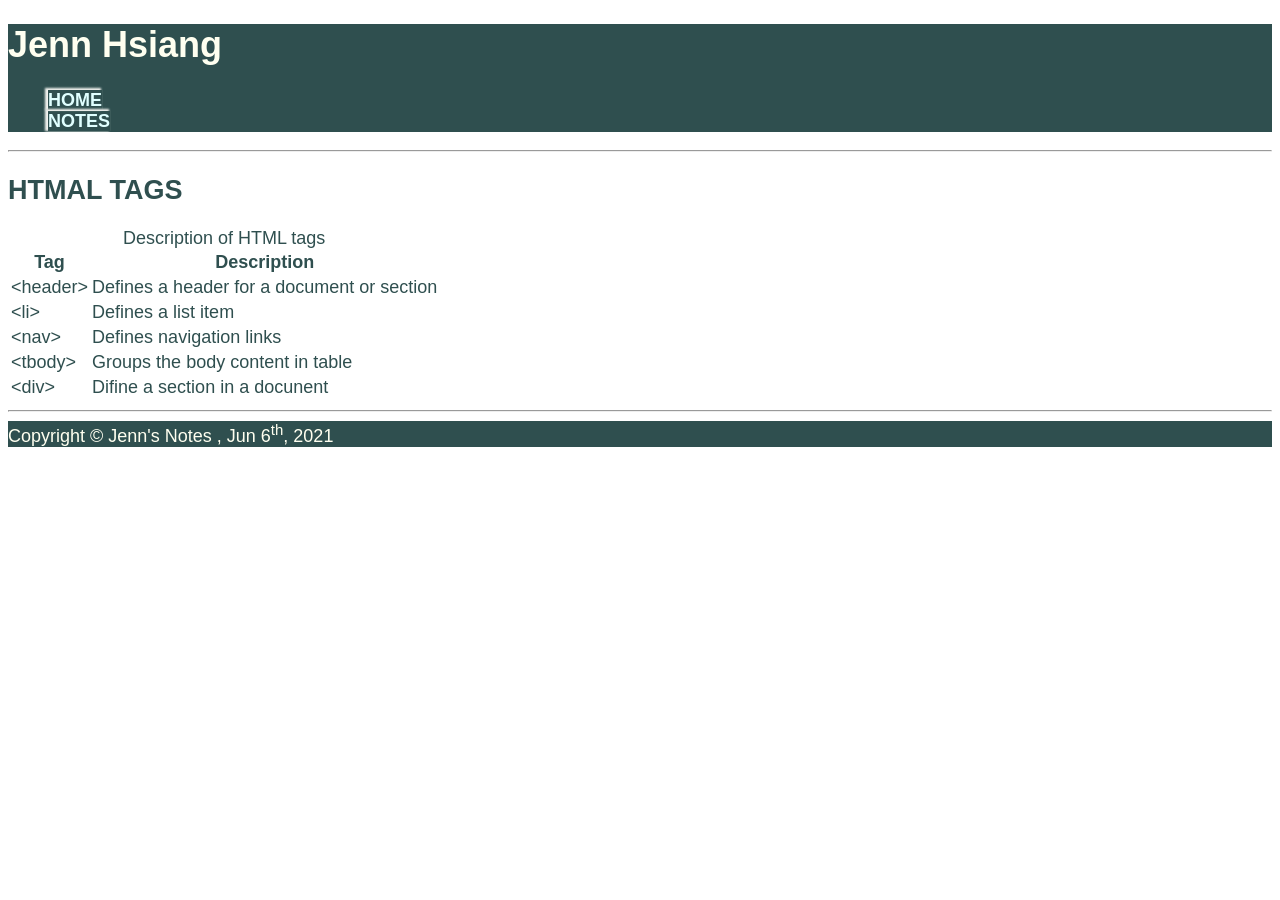
<file: html-assignment/notes.html>
<!DOCTYPE html>
<html lang="en">

<head>
    <meta charset="UTF-8">
    <title>Jenn Hsiang</title>
    <link rel="stylesheet" href="css/assignment.css">
</head>

<body>
    <header>
        <h1>Jenn Hsiang</h1>
        <nav>
            <ul>
                <li><a href="index.html">HOME</a></li>
                <li><a href="notes.html">NOTES</a></li>
            </ul>
        </nav>
    </header>
    <hr>
    <main>
        <h2>HTMAL TAGS</h2>
        <table>
        
              <caption>Description of HTML tags</caption>
                <thead>
                    <tr>
                        <th> Tag </th>
                        <th> Description</th>
                    </tr>
                </thead>
                <tbody>
                    <tr>
                        <td> 	&lt;header&gt; </td>
                        <td> Defines a header for a document or section</td>
                    </tr>
                    <tr>
                        <td>&lt;li&gt; </td>
                        <td>Defines a list item</td>
                    </tr>
                    <tr>
                        <td>&lt;nav&gt; </td>
                        <td>Defines navigation links</td>
                    </tr>
                    <tr>
                        <td>&lt;tbody&gt; </td>
                        <td> Groups the body content in table</td>
                    </tr>
                    <tr>
                        <td>&lt;div&gt;</td>
                        <td>Difine a section in a docunent</td>
                    </tr>

                </tbody>
        </table>
        

    </main>



<hr>
<footer>
    Copyright &copy; Jenn&apos;s Notes , Jun 6<sup>th</sup>, 2021

</footer>
</body>



</html>
</file>
<file: final-project/css/main.css>
/* http://meyerweb.com/eric/tools/css/reset/ 
   v2.0 | 20110126
   License: none (public domain)
*/

html,
body,
div,
span,
applet,
object,
iframe,
h1,
h2,
h3,
h4,
h5,
h6,
p,
blockquote,
pre,
a,
abbr,
acronym,
address,
big,
cite,
code,
del,
dfn,
em,
img,
ins,
kbd,
q,
s,
samp,
small,
strike,
strong,
sub,
sup,
tt,
var,
b,
u,
i,
center,
dl,
dt,
dd,
ol,
ul,
li,
fieldset,
form,
label,
legend,
table,
caption,
tbody,
tfoot,
thead,
tr,
th,
td,
article,
aside,
canvas,
details,
embed,
figure,
figcaption,
footer,
header,
hgroup,
menu,
nav,
output,
ruby,
section,
summary,
time,
mark,
audio,
video {
  margin: 0;
  padding: 0;
  border: 0;
  font-size: 100%;
  font: inherit;
  vertical-align: baseline;
}

/* HTML5 display-role reset for older brow
article,
aside,
details,
figcaption,
figure,
footer,
header,
hgroup,
menu,
nav,
section {
  display: block;
}

body {
  line-height: 1;
}

ol,
ul {
  list-style: none;
}

blockquote,
q {
  quotes: none;
}

blockquote:before,
blockquote:after,
q:before,
q:after {
  content: '';
  content: none;
}

table {
  border-collapse: collapse;
  border-spacing: 0;
}


/* ------------------------------------
          Custom Styles
--------------------------------------- */

html {
  font-family: 'Open Sans', sans-serif;
}

/* styles applied Mobile */
@media screen and (max-width: 760px) {

  .header {
    padding: 15px;
    background-color: rgb(2, 2, 2);
  }

  .logo {
    background-size:  10px;
    padding: 20px 20px 20px 0px;
    background-color: #c78c06;
  }

  .navbar {
    display: flex;
    flex-direction: column;
    text-align: center;
  }

  .navitem {
    list-style: none;
  }

  .navitem:nth-child(2) {
    margin: 20px;
  }

  .navitem:nth-child(3) {
    margin: 20px;
  }

  .navitem:nth-child(4) {
    margin: 20px;
  }

  .navitem:nth-child(5) {
    margin: 20px;
  }

  ul a {
    color: #c78c06;
    text-decoration: none;
    font-size: 1em;
  }

  .navitem:nth-child(1) {
    background-color: #c78c06;
    width: 100%;
  }

  .navitem:nth-child(1) a {
    color: black;
  }

  .header .search-container {
    float: none;
    position: relative;

  }

  .header input[type=text] {
    padding: 6px;
    font-size: 17px;
    border: none;
    margin: 0px;
    width: 88%;
  }

  .header .search-container button {
    float: none;
    padding: 6px 10px;
    margin-left: -3px;
    background: rgb(2, 2, 2);
    font-size: 15px;
    border-width: 1px;
    border-color: #c78c06;
    cursor: pointer;
  }

  /* -------------------welcome page------------ */

  .part1 {
    background: url(../images/main-banner.jpg);
    background-position: 55% 55%;
    background-size: cover;
    height: 570px;
  }

  .Welcome {
    position: absolute;
    padding: 15px;
    margin-top: 80px;
    text-align: left;
    background: rgba(0, 0, 0, 0.5);
    background-position: inherit;
    color: #fff
  }

  .headerContainer {
    padding-top: 10px;
    background-color: black;
  }

  .w1 {
    margin-top: 30px;
    font-size: 60px;
    font-weight: bolder;
    text-align: left;
    color: white;
  }

  .w2 {
    margin-top: 20px;
    font-size: 15px;
    text-align: left;
    color: white;
  }

  .Welcome .contact {
    height: 100px;
    padding: 10px 5px 10px 5px;
    line-height: 50px;
    width: 250px;
    margin-top: 15px;
    background-color: #c78c06;
    border: none;
    cursor: pointer;
  }

  .block3 {
    margin-top: 20px;
    background-color: #c78c06;
    text-decoration: none;
    display: inline-block;

    padding: 20px;
  }
  
  .block3:hover,
  .block3:focus {
    color: inherit;
  }

  .contact {
    text-decoration: none;
    color: black;
    font-size: 20px;
  }

  /* ------------About us page----------- */

  .Aboutus {
    background-color: #ffe6ac;
    padding: 15px;
}

.Aboutus .block1 img {
    width: 100%;
}

.Aboutus h2 {
    font-size: 40px;
    font-weight: bolder;
    margin: 10px 0 10px 0;
}

/* ---------Our service page---------- */

h2 {
  font-size: 50px;
  font-weight: bolder;
  margin: 10px 0 10px 15px;
}

/* ------------ Our Service page / Digital plans------- */

.DigitalPlans img {
  width: 100%;
}

.DigitalPlans {
  background-size: cover;
  background-color: #ffe6ac;
  margin-left: 15px;
  margin-right: 15px;
}

.Digital h3 {
  font-size: 30px;
  font-weight: bolder;
  margin: 10px 0 10px 15px;
}

.Digital p {
  margin-left: 15px;
  margin-bottom: 15px;
}

.DigitalPlans_button .contact {
  height: 100px;
  padding: 20px;
  line-height: 100px;
  width: 250px;
  margin-top: 15px;
  background-color: rgb(2, 2, 2);
  border: none;
  cursor: pointer;
  margin: 15px;
  }

.DigitalPlans_button a {
  text-decoration: none;
  color: white;
  font-size: 20px;
  margin-right: 20px;
}

.DigitalPlans_button i {
  margin-left: 8PX;
}

/* ----------Marketing Plans ----------- */

.MarketingPlans img {
  width: 100%;
}

.MarketingPlans {
  background-color: #ffe6ac;
  margin-left: 15px;
  margin-right: 15px;
  margin-top: 15px;
}

.Marketing h3 {
  font-size: 30px;
  font-weight: bolder;
  margin: 10px 0 10px 15px;
}

.Marketing p {
  margin-left: 15px;
  margin-bottom: 15px;
}

.MarketingPlans_button .contact {
  height: 100px;
  padding: 20px;
  line-height: 100px;
  width: 250px;
  margin-top: 15px;
  background-color: rgb(2, 2, 2);
  border: none;
  cursor: pointer;
  margin: 15px;
}

.MarketingPlans_button a {
  text-decoration: none;
  color: white;
  font-size: 20px;
  margin-right: 20px;
}

.MarketingPlans_button i {
  color: white;
  margin-left: 10px;
}

/* -------------Video Production -------------- */

.VideoPlans img {
  width: 100%;
}

.VideoPlans {
  background-color: #ffe6ac;
  margin-left: 15px;
  margin-right: 15px;
  margin-top: 15px;
}

.Video h3 {
  font-size: 30px;
  font-weight: bolder;
  margin: 10px 0 10px 15px;
}

.Video p {
  margin-left: 15px;
  margin-bottom: 15px;
}

.VideoPlans_button .contact {
  height: 100px;
  padding: 20px;
  line-height: 100px;
  width: 250px;
  margin-top: 15px;
  background-color: rgb(2, 2, 2);
  border: none;
  cursor: pointer;
  margin: 15px;
}

.VideoPlans_button a {
  text-decoration: none;
  color: white;
  font-size: 20px;
  margin-right: 20px;
}

.VideoPlans_button i {
  color: white;
}

/* ---------------- Web Development------ */

.WebPlans img {
  width: 100%;
}

.WebPlans {
  background-color: #ffe6ac;
  margin-left: 15px;
  margin-right: 15px;
  margin-top: 15px;
}

.Web h3 {
  font-size: 30px;
  font-weight: bolder;
  margin: 10px 0 10px 15px;
}

.Web p {
  margin-left: 15px;
  margin-bottom: 15px;
}

.WebPlans_button .contact {
  height: 100px;
  padding: 20px;
  line-height: 100px;
  width: 250px;
  margin-top: 15px;
  background-color: rgb(2, 2, 2);
  border: none;
  cursor: pointer;
  margin: 15px;
}

.WebPlans_button a {
  text-decoration: none;
  color: white;
  font-size: 20px;
  margin-right: 20px;
}

.WebPlans_button i {
  color: white;
}

/* ----------- Print ------------ */

.PrintPlans img {
  width: 100%;
}

.PrintPlans {
  background-color: #ffe6ac;
  margin-left: 15px;
  margin-right: 15px;
  margin-top: 15px;
}

.Print h3 {
  font-size: 30px;
  font-weight: bolder;
  margin: 10px 0 10px 15px;
}

.Print p {
  margin-left: 15px;
  margin-bottom: 15px;
}

.PrintPlans_button .contact {
  height: 100px;
  padding: 20px;
  line-height: 100px;
  width: 250px;
  margin-top: 15px;
  background-color: rgb(2, 2, 2);
  border: none;
  cursor: pointer;
  margin: 15px;
}

.PrintPlans_button a {
  text-decoration: none;
  color: white;
  font-size: 20px;
  margin-right: 20px;
}

.PrintPlans_button i {
  color: white;
}

/*  -------------- Our Vision --------------- */

.Vision{
  background: url(../images/vision.jpg);
  background-position: 55% 55%;
  background-size: cover;
  width: 100%;
  margin-top: 25px;
  margin-bottom: 30px;
}

.Vision h3 {
  font-size: 30px;
  font-weight: bolder;
  padding: 30px 0px 10px 15px;
  color: white;
}

.Vision p {
  margin-left: 15px;
  margin-right: 15px;
  color: white;
  margin-bottom: 15px;
}

.Vision_button .contact {
  height: 100px;
  padding: 20px;
  line-height: 100px;
  width: 250px;
  margin-top: 15px;
  background-color: rgb(0, 0, 0, 0.8);
  border: 1px solid #c78c06;
  cursor: pointer;
  margin: 15px;
}

.Vision_button a {
  text-decoration: none;
  color: white;
  font-size: 20px;
  margin-right: 20px;
}

.Vision_button i {
  color: white;
}

/* ------------- John Deo ------------ */

.John_img img{
  width: 100%;
}

.John {
  background-color: #ffe6ac;
  margin-left: 15px;
  margin-right: 15px;
  margin-top: 15px;
}

.John h3 {
  font-size: 30px;
  font-weight: bolder;
  margin: 10px 0 10px 15px;
}

.John p {
  margin-bottom: 20px;
  padding: 15px;
}

.John h4{
  font-weight: bold;
  margin-left: 15px;
  margin-right: 15px;
  border-bottom: 2px solid #c78c06;
}

/* -------------- Bob Rite ------------ */

.Bob_img img{
  width: 100%;
}

.Bob {
  background-color: #ffe6ac;
  margin-left: 15px;
  margin-right: 15px;
  margin-top: 15px;
}

.Bob h3 {
  font-size: 30px;
  font-weight: bolder;
  margin: 10px 0 10px 15px;
}

.Bob p {
  margin-bottom: 20px;
  padding: 15px;
}

.Bob h4{
  font-weight: bold;
  margin-left: 15px;
  margin-right: 15px;
  border-bottom: 2px solid #c78c06;
}

/* ------------- Contact Us ------------- */

.SendMessage h3{
  font-size: 30px;
  font-weight: bolder;
}

.SendMessage{
  margin-left: 15px;
  margin-right: 15px;
}

#Fullname,#Email,#Message {
  width: 98%;
}

.SendButton .contact {
  margin-top: 15px;
  background-color: rgb(2,2,2);
  margin: 15px 0 0px 0;
  border: none;
}

.contact {
  text-decoration: none;
  color: #c78c06;
  font-size: 22px;
}

/* ---------------- Hours of operation ---------- */

.Hoursofoperation h3{
  font-size: 30px;
  font-weight: bolder;
  margin-bottom: 10px;
}
.Hoursofoperation{
  margin: 15px;
}

table, th, td {
  border: 1px solid black;
}
table {
  width: 100%;
  border-collapse: collapse;
}
#day,#hours{
  background: #ffe6ac;
}
#day,#hours,#monday,#am,#saturday,#closed{
  padding: 15px;
}

/* ------------- Location -------------- */

.location h3{
  font-size: 30px;
  font-weight: bolder;
  margin-bottom: 10px;
}
.location{
  margin: 15px;
}
.location iframe{
  width: 100%;
}

/*  ------------ Footer --------------- */

footer {
  background-color: rgb(2, 2, 2);
  height: 100px;
}
footer .footer_content{
color: #c78c06;
margin-left: 15px;
padding-top: 30px;
}

.p1 {
  margin-bottom: 10px;
}

}




/* ----------- Media Query up 760px ---------*/


@media screen and (min-width: 760px) {
    
  #all{
      /* width: 1200px; */
      align-content: center;
  }
  header {
      padding:0;
      background-color: rgb(2, 2, 2);
      height: 120px;
      display:grid;
      
  }

  .header{
     margin-top: 20px;   
    display: flex;
    flex-direction: row;
    align-content: center;
    width: 100%;
}

header .logo img{
  width: 75px;
  margin-left: 50px;
}

.navbar {
  margin-top: 20px;
  margin-left: 30px;
  
}

.navitem {
  list-style: none;
  display:inline;
  padding: 15px;
}


ul a {
  color: #c78c06;
  text-decoration: none;
  font-size: 1em;
}

.navitem:nth-child(1) {
  background-color: #c78c06;
  padding: 15px 30px 15px 30px;
  
}

.navitem:nth-child(1) a {
  color: black;
}


.header .search-container {
  margin-top: 5px;
  float: none;
  position: relative;
  margin-right: 40px;
}

.header input[type=text] {
  padding: 6px;
  font-size: 15px;
  border: none;
  margin: 0px;
  width: 55%;
}

.header .search-container button {
  margin-top: 5px;
  float: none; 
  padding: 3px;
  margin-left: -3px;
  background: rgb(2, 2, 2);
  font-size: 10px; 
  border-width: 1px;
  border-color: #c78c06;
  cursor: pointer;
  line-height: 10px;
}

/* ----------- welcome page---------- */

.part1 {
  background: url(../images/main-banner.jpg);
  background-position: 55% 55%;
  background-size: cover;
  height: 570px;
  padding: 80px;
}

.Welcome {
  padding: 15px;
  margin-top: 80px;
  text-align: left;
  background: rgba(0, 0, 0, 0.5);
  background-position: inherit;
  /* color: #fff; */
  /* align-items: center; */
  
}

.headerContainer {
  padding-top: 10px;
  background-color: black;

}

.w1 {
  margin-top: 30px;
  padding-right: 300px;
  font-size: 60px;
  font-weight: bolder;
  text-align: left;
  color: white;
}

.w2 {
  margin-top: 20px;
  font-size: 15px;
  text-align: left;
  color: white;
}

.Welcome .contact {
  height: 100px;
  padding: 10px 5px 10px 5px;
  line-height: 50px;
  width: 250px;
  margin-top: 15px;
  background-color: #c78c06;
  border: none;
  cursor: pointer;
}

.contact{
  text-decoration: none;
  color: black;
  font-size: 20px;
}

.block3 {
  margin-top: 20px;
  background-color: #c78c06;
  text-decoration: none;
  display: inline-block;
  border: 1px solid grey;
  padding: 20px;
}

/* ----------About Us ------------ */

.Aboutus {
  background-color: #ffe6ac;
  padding: 15px;
  padding: 15px 95px 15px 95px;
  display:grid;
  grid-template-columns:repeat(2,1fr);
 
}
.block1 img{
  float: left;
  width: 100%;
  margin-right: 15px;
}

.Aboutus h2 {
  font-size: 40px;
  font-weight: bolder;
  margin: 10px 0 10px 10px;
}
.Aboutus p{
  margin: 10px 0 10px 10px;
}

/* ----------our service ------------- */

h2 {
  font-size: 50px;
  font-weight: bolder;
  margin: 10px 0 5px 95px;
}
.Services {
  display:grid;
  grid-template-columns:repeat(6,1fr);
  grid-template-rows:repeat(2,1fr);
  padding-left:80px;
  padding-right:80px;
}

.Services .DigitalPlans{
  grid-column: span 3;
}
.Services .MarketingPlans{
  grid-column: span 3;
}
.Services .VideoPlans{
  grid-column: span 2;
}
.Services .WebPlans{
  grid-column: span 2;
}
.Services .PrintPlans{
  grid-column: span 2;
}

/* ------------Didital Plans ----------- */

.DigitalPlans img {
  width: 100%;
}

.DigitalPlans {
  background-color: #ffe6ac;
  margin:0px 5px 5px 15px;
}

.Digital h3 {
  font-size: 30px;
  font-weight: bolder;
  margin: 10px 0 10px 15px;
}

.Digital p {
  margin: 15px;
}

.DigitalPlans_button .contact {
display: inline-block;
  padding: 35px;
  line-height: 48px;
  width: 94%;
  background-color: rgb(2, 2, 2);
  border: none;
  cursor: pointer;
  text-align: center;
  font-size: 30px;
}

.DigitalPlans_button{
  margin-right: 55px;
  margin-left: 10px;
  margin-top: 35px;
  margin-bottom: 15px;
}


.DigitalPlans_button a {
  text-decoration: none;
  color: white;
  font-size: 20px;
  margin-right: 20px;
}

.DigitalPlans_button i {
  color: white;
}

/* -------------Marketing Plants ------------- */

.MarketingPlans img {
  width: 100%;
}

.MarketingPlans {
  background-color: #ffe6ac;
  margin:0px 15px 5px 5px;
}

.Marketing h3 {
  font-size: 30px;
  font-weight: bolder;
  margin: 10px 0 10px 15px;
}

.Marketing p {
  margin: 15px;
}

.MarketingPlans_button .contact {
  display: inline-block;
  padding: 35px;
  line-height: 48px;
  width: 94%;
  background-color: rgb(2, 2, 2);
  border: none;
  cursor: pointer;
  text-align: center;
  font-size: 30px;
}


.MarketingPlans_button{
  margin-right: 55px;
  margin-left: 10px;
  margin-top: 35px;
  margin-bottom: 15px;

}

.MarketingPlans_button a {
  text-decoration: none;
  color: white;
  font-size: 20px;
  margin-right: 20px;
}

.MarketingPlans_button i {
  color: white;
}

/* ----------------- Video Production ----------- */

.VideoPlans img {
  width: 100%;
}

.VideoPlans {
  background-color: #ffe6ac;
  margin:5px 5px 15px 15px;
  height: 600px;
}

.Video h3 {
  font-size: 30px;
  font-weight: bolder;
  margin: 10px 0 10px 15px;
}

.Video p {
  margin: 15px;
}

.VideoPlans_button .contact {
  display: inline-block;
  padding: 35px;
  line-height: 48px;
  width: 94%;
  background-color: rgb(2, 2, 2);
  border: none;
  cursor: pointer;
  text-align: center;
  font-size: 30px;
}

.VideoPlans_button{
  margin-right: 70px;
  margin-left: 18px;
  margin-bottom: 15px;
}
.VideoPlans_button a {
  text-decoration: none;
  color: white;
  font-size: 20px;
  margin-right: 20px;
}

.VideoPlans_button i {
  color: white;
}

/* ----------------- Our Service ---------- */

.WebPlans img {
  width: 100%;
}

.WebPlans {
  background-color: #ffe6ac;
  margin:5px 15px 15px 5px;
  height: 600px;
}

.Web h3 {
  font-size: 30px;
  font-weight: bolder;
  margin: 10px 0 10px 15px;
}
.Web p {
  margin: 15px 15px 15px ;
}

.WebPlans_button .contact {
  display: inline-block;
  padding: 35px;
  line-height: 48px;
  width: 94%;
  background-color: rgb(2, 2, 2);
  border: none;
  cursor: pointer;
  text-align: center;
  font-size: 30px;
}
.WebPlans_button{
  margin-right: 70px;
  margin-left: 18px;
  margin-bottom: 15px;
}

.WebPlans_button a {  
  text-decoration: none;
  color: white;
  font-size: 20px;
  margin-right: 20px;
}

.WebPlans_button i {
  color: white;
}

/* ------------- Print --------------- */

.PrintPlans img {
  width: 100%;
}

.PrintPlans {
  background-color: #ffe6ac;
  margin:5px 15px 15px 0px;
  height: 600px;
}

.Print h3 {
  font-size: 30px;
  font-weight: bolder;
  margin: 10px 0 10px 15px;
}

.Print p {
  margin: 15px;

}

.PrintPlans_button .contact {
  display: inline-block;
  padding: 35px;
  line-height: 48px;
  width: 94%;
  background-color: rgb(2, 2, 2);
  border: none;
  cursor: pointer;
  text-align: center;
  font-size: 30px;
}
.PrintPlans_button{
  margin-right: 70px;
  margin-left: 18px;
  margin-bottom: 15px;
}

.PrintPlans_button a {
  text-decoration: none;
  color: white;
  font-size: 20px;
  margin-right: 20px;
}

.PrintPlans_button i {
  color: white;
}

/* ------------ Our Vision ------------- */

.Vision{
  background: url(../images/vision.jpg);
  background-position: 55% 55%;
  background-size: cover;
  width: 100%;
  margin-top: 25px;
  margin-bottom: 30px;
  
}
.Vision h3 {
  font-size: 30px;
  font-weight: bolder;
  padding: 30px 0px 10px 95px;
  color: white;
}
.Vision p {
  margin-left: 95px;
  margin-right: 95px;
  color: white;
  margin-bottom: 15px;
}
.Vision_button .contact {
  height: 100px;
  padding: 20px;
  line-height: 100px;
  width: 250px;
  margin-top: 15px;
  background-color: rgb(0, 0, 0, 0.8);
  border: 1px solid #c78c06;
  cursor: pointer;
  margin: 15px;
  margin-left: 95px;
}
.Vision_button a {
  text-decoration: none;
  color: white;
  font-size: 20px;
  margin-right: 20px;
}

.Vision_button i {
  color: white;
}

/* ----------- John Deo ------------ */

.OurTeam{
  margin-left: 80px;
  margin-right: 80px;
}
.John{
  display:grid;
  grid-template-columns:repeat(2,1fr);
}
.Bob {
  display:grid;
  grid-template-columns:repeat(2,1fr);
}
 .Bob .Bob_block{ 
   /* order: -1;  */
   margin: 0em;
 } 

.Bob_img {
  grid-column: 2/3;
  grid-row: 2/3;
}

.Bob_block {
  grid-column: 1/2;
  grid-row: 1/3;
}

.John_img img{
  width:100%;
}

.John {
  background-color: #ffe6ac;
  margin-left: 15px;
  margin-right: 15px;
  margin-top: 15px;
}

.John h3 {
  font-size: 30px;
  font-weight: bolder;
  margin: 10px 0 10px 15px;
}

.John p {
  margin-bottom: 20px;
  padding: 15px;
}

.John h4{
  font-weight: bold;
  margin-left: 15px;
  margin-right: 15px;
  border-bottom: 2px solid #c78c06;
}

/* ----------------- Bob Rite ------------------ */

.Bob_img img{
  width: 100%;
 height: 100%;
  object-fit:cover;
  
}

.Bob {
  background-color: #ffe6ac;
  margin-left: 15px;
  margin-right: 15px;
  margin-top: -5px;
}

.Bob h3 {
  font-size: 30px;
  font-weight: bolder;
  margin: 10px 0 10px 15px;
}

.Bob p {
  margin-bottom: 20px;
  padding: 15px;
}

.Bob h4{
  font-weight: bold;
  margin-left: 15px;
  margin-right: 15px;
  border-bottom: 2px solid #c78c06;
}

/* -------- Contact Us ------------- */

.cc {
  display: grid;
  grid-template-columns: repeat(2, 1fr);
  /* grid-template-rows: repeat(3. 1fr); */
  /* column-gap: 1em; */
}

.Hoursofoperation {
  grid-column: 1/3;
  grid-row: 2/3;
  margin-top: 2em;
}

.location {
  grid-column: 2/3;
  grid-row: 1/2; 
}

.contact {
  grid-column: 1/2;
  grid-row: 1/2;
}

.SendMessage h3{
  font-size: 30px;
  font-weight: bolder;
}

.SendMessage{
  margin-left: 95px;
  margin-right: 5px;
}
#Fullname,#Email,#Message {
  width: 98%;
}

.SendButton .contact {
  margin-top: 15px;
  background-color: rgb(2,2,2);
  margin: 15px 0 0px 0;
  border: none;
}
.contact {
  text-decoration: none;
  color: #c78c06;
  font-size: 22px;
}

/* ------------ Hours of operation ------------ */

.Hoursofoperation h3{
  font-size: 30px;
  font-weight: bolder;
  margin-bottom: 10px;
}
.Hoursofoperation{
  margin: 15px 95px 15px 95px;
}

table, th, td {
  border: 1px solid black;
}
table {
  width: 100%;
  border-collapse: collapse;
}
#day,#hours{
  background: #ffe6ac;
}
#day,#hours,#monday,#am,#saturday,#closed{
  padding: 15px;
}

/* ----------- location -------------- */

.location h3{
  font-size: 30px;
  font-weight: bolder;
  margin-bottom: 10px;
}
.location{
  margin: 0px 95px 15px 15px;
}
.location iframe{
  width: 100%;
}

/* ----------- footer ------------- */

footer {
  background-color: rgb(2, 2, 2);
  height: 100px;
}
.footer_content{
color: #c78c06;
margin-left: 95px;
padding: 30px;
}

.p1 {
  margin-bottom: 10px;
}

}
</file>
<file: html-assignment/css/assignment.css>
body {
    font-family: Arial, Helvetica, sans-serif ; 
    font-size: 18px;
    color: darkslategrey;
}

header, 
footer {
    background-color: darkslategrey;
    color: ivory;
}

.site-title {
    color:darkgoldenrod;
    text-decoration: none;
}

    #my-image {
        box-shadow: 0 0  2px 1px black;
    }

p+ul {
    list-style-type: square; 
    }
p+ul li:nth-child(odd)  {
    color: ivory;
    background-color: darkolivegreen;
    width: 100px
}
    
nav ul a,
nav ul a:link,
nav ul a:visited{
    box-shadow: -2px -1px 2px 1px rgb(242, 243, 239);
    font-weight: bolder;
    text-decoration: none;
    color: lightcyan;
}

nav li {
    list-style-type: none;
}

nav ul a:hover,
nav ul a:focus{
    background-color: olivedrab;
}

nav ul a:active {
    text-decoration: underline;
}
</file>
<file: midterm/css/main.css>
/* Adding background color*/
.html,
body {
    background-color: #aad4cf;
    margin: 0;
    padding: 0;
    border: 0;

}

/* Using position:absolute */
.header {
    width: 1024px;
}

h1 {
    position: absolute;
    top: 160px;
    width: 100%;
    font-size: 50px;
    color: white;
    font-family: Cambria, Cochin, Georgia, Times, 'Times New Roman', serif;
    padding: 0 360px 0 360px;

}

/* styling header image */
header img .site_header {
    width: 1024px;
}


h2 {
    margin: 10px;
    font-size: 30px;
}

h3 {
    margin: 10px;
    font-size: 25px;
}

p {
    margin: 10px;
    height: auto;
    width: auto;
    font-family: sans-serif;
}


/* Adding float for image - text around the image */
div img:nth-child(1) {
    width: 180px;
    float: left;
    margin: 10px;
    margin-right: 20px;
    margin-bottom: 20px;
}

/* Remove list style of navigation */
nav ul {
    list-style: none;
    margin: 0mm;
    text-align: center;
    padding: 0;
}

/* Adding style for navigation */
nav ul li {
    display: inline-block;
    padding: 10px 30px 10px 30px;
    width: 30%;
    box-sizing: border-box;

}

/* Line beteewn the navigation */
.navline {
    border-right: dotted darkslategray 2px;
}

/* Adding hover and focus */
nav ul a:hover,
nav ul a:focus {
    text-decoration: underline overline dotted;
}

nav ul a {
    display: block;
    color: darkslategray;
    text-decoration: none;
    font-size: 1.4em;
}

section {
    padding: 5px;
}

form div #yourname,
#youremail,
#yourmessage {
    width: 100%;
}

.mainbody,
footer,
header {
    background-color: #ebfcfa;
    max-width: 1024px;
    margin: auto;
}

.factsaboutstarfish {
    padding-left: 28px;
}

/* CSS for Contact to learn more */
#contact {
    list-style: none;
    text-decoration: none;
}


#contact {
    width: auto;
    border: 1px solid black;
    padding: 1.5em;
    margin-left: 10px;
    margin-right: 10px;
    box-sizing: border-box;
}

/* Adding footer style */
.site_footer p {
    padding: 30px;
    text-align: right;
    margin: 0 auto;
    margin-bottom: 20px;
}
</file>
<file: week-5/css/main.css>
body {
    font-family: Arial, Helvetica, sans-serif;
    color: darkslategray;
}

/*
 This is a CSS Coment
 Shorcut for adding the cooment is control +/ or command +/ 
 */

 h1{
     color: peru;
 }

 p {
     background-color: lightblue;
    }

    /* Selecting multiple elements*/
h1, 
h2,
h3,
h4 {
    text-decoration: underline;
}

/* selecting chold elements */
nav ul{
    list-style-type: none;
}

/* selecting child elements multiple level */
nav ul a {
    color: darkslategray;
    text-decoration: none;
}

/*  selecting element with id value */
#treatofweek {
    background-color: orange;
}
/*  seleting HTML elements with class name */

.orange-link {
    background-color: darkslategray;
    color: orange;
    text-decoration: none;
}

.largr-text{
    font-size: 20px;
}

/* direct  child selector */
article>p {
    font-size: 24px;
}

/* adjacent sibling selector */
h3+ul {
    border: 1px solid black;
}

/*  sibling selector */

h3~p {
    text-transform: uppercase;
}

/* Attribute selector */
[href="#treatofweek"] {
    font-weight: bold;
}

img[src$=".jpg"] {
    border: 4px solid black;
}

/* 
using pseudo classes 
Style navigation
*/

nav ul a,
nav ul a:link,
nav ul a:visited {
    background-color: orange;
    /* horizontal vertical blur spread color */
    box-shadow: -2px 2px 4px 2px black;
}

nav ul .current
nav ul a:hover,
nav ul a:focus{
    text-decoration: underline;
}

nav ul a:active {
    box-shadow: 0 0 4px 2px black;
}

/*  Position telated selectors */
/* fist-child and last-child */
aside ul li:first-child{
    font-weight: bold;
}

section ol li:last-child {
    font-weight: bold;
}

/* styling a table */
table {
    border-collapse: collapse;
}

/* nth-child selector - odd/evev keyword */
tbody tr:nth-child(even) {
    /* hex color value with 6 characters */
    background-color: #d5836c;
}

/* 
using the nth-child with n
where n id 0,1,2,3... until of elements
 */

 /* 
 table th
 table td{ }
  */

table th:nth-child(n),
table td:nth-child(n){
    /* hex color value with 2 characters */
border: 1px solid black;
}

/* using a formula in nth-child selector */
table TD:nth-child(2n+1) {
    background-color: rgba(0, 0, 0, .2);
}

/*  
CSS Specificity
Formula: inline-style id class tag-name
 */

 /* 0001 */
 footer {
    background-color: aqua;
 }

 /* 0002 */
 body footer {
     background-color: orange;
 }

 /* 0001 */
 
 footer {
     background-color: red;
 }

 /* 
 using inline style = 1000
              VS
using two tags = 0002
  */
 
  article h2 {
     text-transform: lowercase;
 }

 /* 0001 */
 .site-footer{
     background-color: cornflowerblue;
 }
 /* 0012 */
 .site-footer{
background-color: teal;
 }
</file>
<file: week7/css/main.css>
body {
    font-family: Arial, Helvetica, sans-serif;
    color: darkslategray;
    /* Adding background image */
    background-image: url(../images/white_brick_wall.png);

    /* fixed the fixed nav overlap */
    padding-top: 92px;
}

.container{
    max-width: 1200px;
    /* top-bottom left-right  */
    margin: 0 auto;
}

img{
    width: 100%
}

/*
 This is a CSS Coment
 Shorcut for adding the cooment is control +/ or command +/ 
 */

 h1{
     color: peru;
 }

 p {
     background-color: lightblue;
    }

    /* Selecting multiple elements*/
h1, 
h2,
h3,
h4 {
    text-decoration: underline;
}

/* selecting chold elements */
nav ul{
    list-style: none;
}
nav ul li{
display: inline-block;
width: 49%;
padding: 1em;
box-sizing: border-box;
}

/* selecting child elements multiple level */
nav ul a {
    display: block;
    color: darkslategray;
    text-decoration: none;
    font-size: 1.5em;
    /* 1.5 x 16(defour) = 24px */
}

/*  selecting element with id value */
#treatofweek {
    position: relative;
    /* color image repeat position-x position-y */
    background: orange url(../images/bread.jpg) no-repeat center center;
    background-size: cover;

    color: white;

    font-size: 1.25rem;
    /* 1.25 x 16 = 20px */
    padding: 1em 1em 4em 1em;
    /* 1 x 20 =20px */

    /* viewpor based unit */
    /* width: 100vh; */

    width: 50%;
}

/* position -Abslute */
/* 0020 */
.orange-link.large-text {
    position: absolute;
    bottom: 0;
    right: 0;
}

/*  seleting HTML elements with class name */

.orange-link {
    padding: 1.5em;
    width: 300px;
    display: block;
    background-color: darkslategray;
    color: orange;
    text-decoration: none;
}

.largr-text{
    font-size: 20px;
}

/* Example of float layout */
article,
aside {
    width: 80%;
    background-color: rgba(255,255,255,0.6);
    border: 1px solid black;
    padding: 1.5em;
    box-sizing: border-box;
    float: left;
}

aside {
    width: 20%;
}

/* clearing the float from the sections */
section {
    clear: both;
}

/* direct  child selector */
article>p {
    /* CSS Typography Properties */
    font-size: 24px;
    font-weight: bold;
    line-height: 1.5;
    text-transform: lowercase;
    text-align: center;
    /* 1em = 24px  */
    /* 
    html = 20px
    1rem = 20px
    font-size: .5rem; = 10px
    1em = 10px;
    0.5em = 5px;
     */
}

/* adjacent sibling selector */
h3+ul {
    border: 1px solid black;
}

/*  sibling selector */

h3~p {
    text-transform: uppercase;
}

/* Attribute selector */
[href="#treatofweek"] {
    font-weight: bold;
}

img[src$=".jpg"] {
    border: 4px solid black;
}

/* fixed navigation */
nav {
    position: fixed;
    top: 0;
    left: 0;
    width: 100%;
    background-color: rgba(0, 0, 0, 0.8);
    z-index: 999;
}

/* 
using pseudo classes 
Style navigation
*/

nav ul a,
nav ul a:link,
nav ul a:visited {
    background-color: orange;
    /* horizontal vertical blur spread color */
    box-shadow: -2px 2px 4px 2px black;
}

nav ul .current
nav ul a:hover,
nav ul a:focus{
    text-decoration: underline;
}

nav ul a:active {
    box-shadow: 0 0 4px 2px black;
}

/*  Position telated selectors */
/* fist-child and last-child */
aside ul li:first-child{
    font-weight: bold;
}

section ol li:last-child {
    font-weight: bold;
}

/* styling a table */
table {
    border-collapse: collapse;
}

/* nth-child selector - odd/evev keyword */
tbody tr:nth-child(even) {
    /* hex color value with 6 characters */
    background-color: #d5836c;
}

/* 
using the nth-child with n
where n id 0,1,2,3... until of elements
 */

 /* 
 table th
 table td{ }
  */

table th:nth-child(n),
table td:nth-child(n){
    /* hex color value with 2 characters */
border: 1px solid black;
}

/* using a formula in nth-child selector */
table TD:nth-child(2n+1) {
    background-color: rgba(0, 0, 0, .2);
}

/*  
CSS Specificity
Formula: inline-style id class tag-name
 */

 /* 0001 */
 footer {
    background-color: aqua;
 }

 /* 0002 */
 body footer {
     background-color: orange;
 }

 /* 0001 */
 
 footer {
     background-color: red;
 }

 /* 
 using inline style = 1000
              VS
using two tags = 0002
  */
 
  article h2 {
     text-transform: lowercase;
 }

 /* 0001 */
 .site-footer{
     background-color: cornflowerblue;
 }
 /* 0012 */
 .site-footer{
background-color: teal;
 }

 /* CSS Box Modle */

 section p {
     width: 50%;
     /* top-bottom left-bottom */
     padding: 1em .5em;
     /* top right bottom left */
     margin: -1em 2em 2em 2em;
     /* We can use single side margin,padding or border by adding -side example border-top border-right etc. */
     border-bottom: 2px solid black;
 }
</file>
